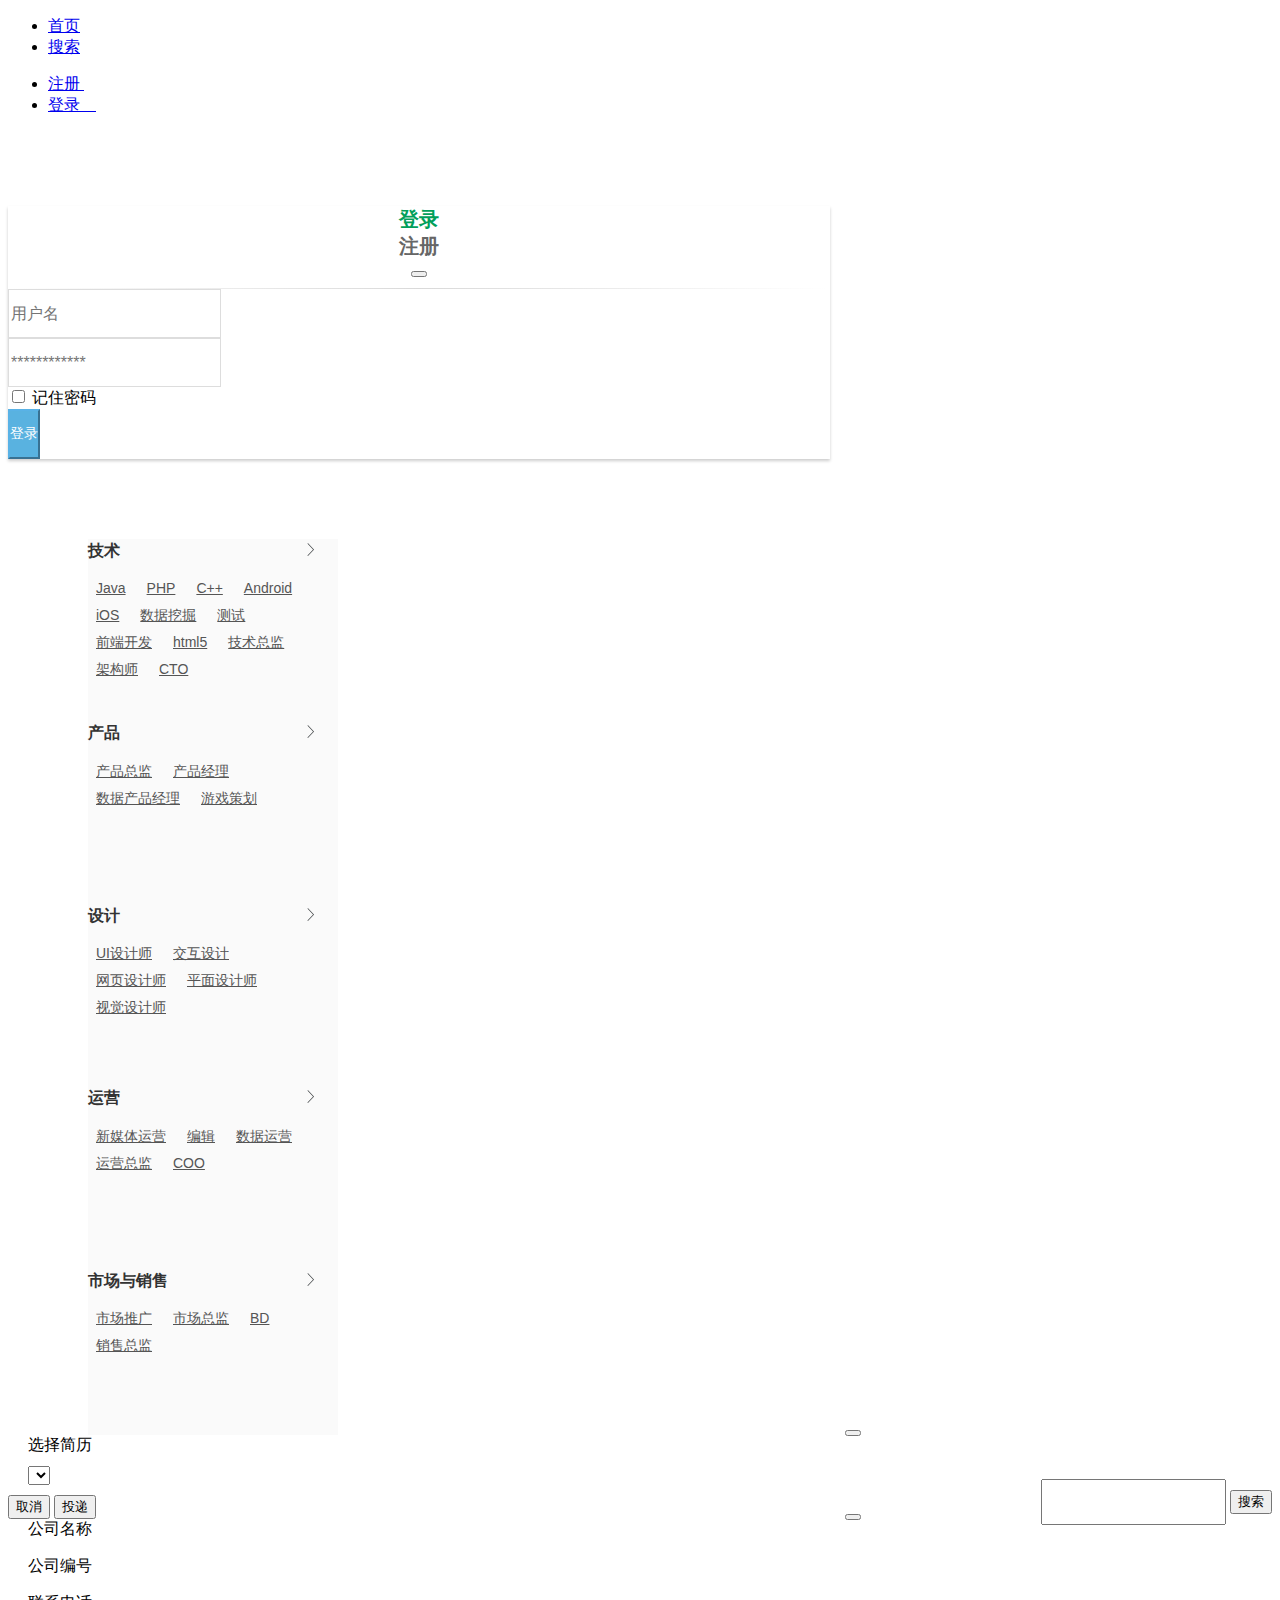
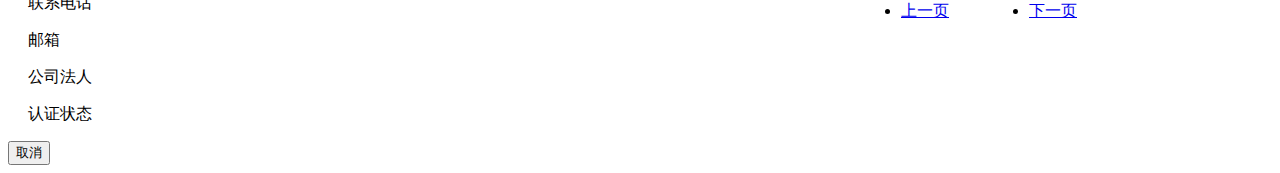
<file: src/main/webapp/index.html>
<!DOCTYPE html>
<html>
<head>
	<meta charset="utf-8">
	<title>主页</title>
	<link href="http://cdn.static.runoob.com/libs/bootstrap/3.3.7/css/bootstrap.min.css" rel="stylesheet">
	<link href="001pages/index.css" rel="stylesheet">
	<link href="index.css" rel="stylesheet">
	<link rel="stylesheet" type="text/css" href="login.css">
	
</head>
<body>

	<div id="header">
		<nav class="navbar navbar-default navbar-fixed-top" role="navigation">

			<ul  class="nav nav-pills navbar-left" role="tablist" >
	 			<li role="presentation"><a href="index.html" >首页</a></li>
	 			<li role="presentation"><a href="001pages/search/search.html">搜索</a></li>

			</ul>


			<ul class="nav nav-pills navbar-right" role="tablist" id="menu_right">

  				<li role="presentation"><a  id = "register" href="#">注册&nbsp;<span class="glyphicon glyphicon-user"></span></a></li>

  				<li role="presentation"><a id="login" href="#">登录&nbsp;<span class="glyphicon glyphicon-log-in">&nbsp;&nbsp;&nbsp;</span></a></li>
  				
			</ul>	


		</nav>
		


	</div><!--  头部导航栏结束-->
	
	
	<!-- 登录注册页面展示 -->
	
<div class="logincnt modal" aria-hidden='true'>

	<div class="login center-block" >
    	<div class="modal-body">
			<div class="col-md-6 col-md-offset-3">
				<div class="panel panel-login">
					<div class="panel-heading">
						<div class="row">
							<div class="col-xs-5">
								<a href="#" class="active" id="login-form-link" style="font-size: 20px">登录</a>
							</div>
							<div class="col-xs-5">
								<a href="#" id="register-form-link" style="font-size: 20px" >注册</a>
							</div>
							<div class="col-xs-2">
								<button type="button" class="close" data-dismiss="modal"
								 	aria-hidden="true"><span class="glyphicon glyphicon-remove"></span>
         			            </button>
							</div>							

						</div>
						<hr>
					</div>
					<div class="panel-body">
						<div class="row">
							<div class="col-lg-12">
								<form id="login-form"  method="post" role="form" style="display: block;">
									<div class="form-group">
										<input type="text" name="username" id="username" tabindex="1" class="form-control" placeholder="用户名" value="">
									</div>
									<div class="form-group">
										<input type="password" name="password" id="password" tabindex="2" class="form-control" placeholder="************">
									</div>
<!-- 									<div class="form-group">
										<label class="col-sm-6" style="text-align: center;"><input type="radio" name="identity" value="personal" checked="">个人</label>
										<label class="col-sm-6" style="text-align: center;"><input type="radio" name="identity" value="company">企业</label>
										
									</div> -->
									<div class="form-group text-center">
										<input type="checkbox" tabindex="3" class="" name="remember" id="remember">
										<label for="remember">记住密码</label>
									</div>
									<div class="form-group">
										<div class="row">
											<div class="col-sm-6 col-sm-offset-3">
												<input type="submit" name="login-submit" id="login-submit" tabindex="4" class="form-control btn btn-login" value="登录">
											</div>
										</div>
									</div>

								</form>
								<form id="register-form" method="post" role="form" style="display: none;">
									<div class="form-group">
										<input type="text" name="username" id="usernameR" tabindex="1" class="form-control" placeholder="用户名" value="">
									</div>
									<div class="form-group">
										<input type="email" name="email" id="email" tabindex="1" class="form-control" placeholder="邮箱地址" value="">
									</div>
									<div class="form-group">
										<input type="password" name="password" id="passwordR" tabindex="2" class="form-control" placeholder="密码">
									</div>
									<div class="form-group">
										<input type="password" name="confirm-password" id="confirm-password" tabindex="2" class="form-control" placeholder="确认密码">
									</div>
									<div class="form-group">
										<label class="col-sm-6" style="text-align: center;"><input type="radio" name="memberType" value="1" checked="">个人</label>
										<label class="col-sm-6" style="text-align: center;"><input type="radio" name="memberType" value="2">企业</label>
										
									</div>
									<div class="form-group">
										<div class="row">
											<div class="col-sm-6 col-sm-offset-3">
												<input type="submit" name="register-submit" id="register-submit" tabindex="4" class="form-control btn btn-register" value="注册">
											</div>
										</div>
									</div>
								</form>
							</div>
						</div>
					</div>
				</div>
			</div>
		</div>
	</div>

</div>
	<!-- 登录注册页面结束 -->
<!-- 内容-->
<div id="container">
	<div id="container_1">
<div id="container_1">
		<div class="sidebar col-md-3" id="searchLabel">
			<div class="menu_box">


				<h3>技术
				<span></span>
				</h3>

				<a href="001pages/search/search.html?searchText=Java">Java</a>
				<a href="001pages/search/search.html?searchText=PHP">PHP</a>
				<a href="">C++</a>
				<a href="">Android</a>
				<a href="">iOS</a>
				<a href="">数据挖掘</a>
				<a href="">测试</a>
				<a href="">前端开发</a>
				<a href="">html5</a>
				<a href="">技术总监</a>
				<a href="">架构师</a>
				<a href="">CTO</a>


			</div>


			<!-- 技术栏结束-->

			<!-- 产品栏开始-->
			<div class="menu_box">
				<h3>产品
				<span></span>
				</h3>

				<a href="">产品总监</a>
				<a href="">产品经理</a>
				<a href="">数据产品经理</a>
				<a href="">游戏策划</a>


				



			</div>
 		<!-- 设计栏开始-->
 			<div class="menu_box">
 				
				<h3>设计
				<span></span>
				</h3>

				<a href="">UI设计师</a>
				<a href="">交互设计</a>
				<a href="">网页设计师</a>
				<a href="">平面设计师</a>
				<a href="">视觉设计师</a>

 			</div>
		<!-- 运营-->
 			<div class="menu_box">
 				
				<h3>运营
				<span></span>
				</h3>

				<a href="">新媒体运营</a>
				<a href="">编辑</a>
				<a href="">数据运营</a>
				<a href="">运营总监</a>
				<a href="">COO</a>

 			</div>
 		<!-- 市场与销售-->
 			<div class="menu_box">
 				
				<h3>市场与销售
				<span></span>
				</h3>

				<a href="">市场推广</a>
				<a href="">市场总监</a>
				<a href="">BD</a>
				<a href="">销售总监</a>

 			</div>

			






		</div>




		
	</div>


	</div>
	<div id="side_content"	 style="float: right;" class="col-md-9 col-sm-9" >
		
		<div class="col-md-10 col-sm-10" style="margin-left: 180px;margin-top: 40px">
			
			<input type="text" name="search" class="col-md-6 col-sm-6" style="margin-top: 4px;height: 40px;">
			<button class="btn btn-success btn-lg col-md-2 col-sm-2 col-md-offset-1 col-sm-offset-1" id="indexSearchButton">搜索</button>
				
		</div>
		<!--搜索内容 -->
	<div class="col-md-10 col-sm-10 col-md-offset-2 col-sm-offset-2" id="resultList" style="margin-top: 60px">
		
<!-- 		<table id="mainDT" class="table table-striped table-bordered" style="margin-top: 50px">
	<thead> 
		<tr> 
			<th width="8%"></th> 
			<th width="12%">招聘职位</th> 
			<th width="20%">企业名称</th> 
			<th width="70%">招聘信息</th> 
		</tr> 
	</thead> 
    			<tbody></tbody> 
 
   	
</table>  -->




	</div>
	<!--分页 -->
	<div class="item_con_pager col-md-10 col-sm-10" style="text-align: center;">
		<div class="col-md-9 col-sm-9 col-md-offset-2 col-sm-offset-2" >
			
			<ul class="pager" style="float: left;" >
				<li  class="pager" id="pagePre"><a href="#" onclick="loadPage(-1)" >上一页</a></li>
			</ul>
			<ul class="pagination" id="pagerItem" style="float: left;">

				

				
				
			</ul>	
			<ul class="pager" style="float: left;" >
				<li  class="pager" id="pageNext"><a href="#"  onclick="loadPage(-2)">下一页</a></li>
			</ul>		
		</div>

		






	</div>
	<!-- 分页结束-->
	<!--搜索内容结束-->
		
	</div>	

</div>

<!-- 模板-->
<div class="modal fade bs-example-modal-sm" id="templateModal"
		tabindex="-1" role="dialog" aria-labelledby="templateModalLabel"
		aria-hidden="true">
		<div class="modal-dialog modal-sm">
			<div class="modal-content" id="myModal">
					<div class="modal-header">
						<label class="modal-title" id="templateModalLabel"></label>
						<button type="button" title='关闭' class="btn btn-danger btn-xs" onclick="$.closeDefaultModel($(this).parents())" style="float:right;margin-top: -5px;">
							<span class="glyphicon glyphicon-remove" aria-hidden="true"></span>
						</button>
					</div>
					<div class="modal-body">
						<div class="row" style="padding:0 20px;>
							<label class="control-label">选择简历</label>
						</div>
						<div class="row" style="padding:10px 20px;">
							<select class="form-control" id="applicantList"></select>
							
						</div>

					</div>
					<div class="modal-footer">
						<button type="button" class="btn btn-primary"
							onclick="$.closeDefaultModel($(this).parents())">
							<span class="glyphicon glyphicon-remove" aria-hidden="true"></span>
							取消
						</button>
						<button onclick="$.saveMsg()" class="btn btn-success">
							<span class="glyphicon glyphicon-ok" aria-hidden="true"></span>
							投递
						</button>
					</div>
			</div>
		</div>
	</div>

<!-- 公司信息模板-->
<div class="modal fade bs-example-modal-sm" id="companyModal"
		tabindex="-1" role="dialog" aria-labelledby="companyModalLabel"
		aria-hidden="true">
		<div class="modal-dialog modal-sm">
			<div class="modal-content" id="myCompanyModal">
					<div class="modal-header">
						<label class="modal-title" id="companyModalLabel"></label>
						<button type="button" title='关闭' class="btn btn-danger btn-xs" onclick="$.closeDefaultModel($(this).parents())" style="float:right;margin-top: -5px;">
							<span class="glyphicon glyphicon-remove" aria-hidden="true"></span>
						</button>
					</div>
					<div class="modal-body">
						<div class="row" style="padding:0 20px;">
							
						</div>

						<div class="row" style="padding:0 20px;">
							<div class="col-md-6 col-sm-6">
								<label class='control-label' >公司名称</label>

								<p class='control-label' id="showCompanyName"></p>
							</div>
							<div class="col-md-6 col-sm-6">
								<label class='control-label' >公司编号</label>
								<p class='control-label' id="showCompanyCode"></p>
							</div>

							
						</div>
						<div class="row" style="padding:0 20px;">
							<div class="col-md-6 col-sm-6">
								<label class='control-label' >联系电话</label>
								<p class='control-label' id="showCompanyPhone"></p>
							</div>						
							<div class="col-md-6 col-sm-6">
								<label class='control-label' >邮箱</label>
								<p class='control-label' id="showCompanyEmail"></p>
							</div>	

							
						</div>
						<div class="row" style="padding:0 20px;">
							<div class="col-md-6 col-sm-6">
								<label class='control-label' >公司法人</label>

								<p class='control-label' id="showCompanyAdmin"></p>
							</div>							
							<div class="col-md-6 col-sm-6">
								<label class='control-label' >认证状态</label>
								<p class='control-label' id="showCompanyStatus"></p>
							</div>	

							
						</div>

					</div>
					<div class="modal-footer">
						<button type="button" class="btn btn-primary"
							onclick="$.closeDefaultModel($(this).parents())">
							<span class="glyphicon glyphicon-remove" aria-hidden="true"></span>
							取消
						</button>

					</div>
			</div>
		</div>
	</div>






<!-- jQuery文件。务必在bootstrap.min.js 之前引入 -->
<script src="http://cdn.static.runoob.com/libs/jquery/2.1.1/jquery.min.js"></script>

<!-- 最新的 Bootstrap 核心 JavaScript 文件 -->
<script src="http://cdn.static.runoob.com/libs/bootstrap/3.3.7/js/bootstrap.min.js"></script>
<script type="text/javascript" src="login.js"></script>
<script src="index.js"></script>

<!-- 引入表单验证插件-->

<script src="front-plugin/bootstrapValidator-0.5.3/bootstrapValidator.min.js"></script>
<script src="front-plugin/bootbox-4.4.0/bootbox.min.js"></script>
</body>
</html>
</file>
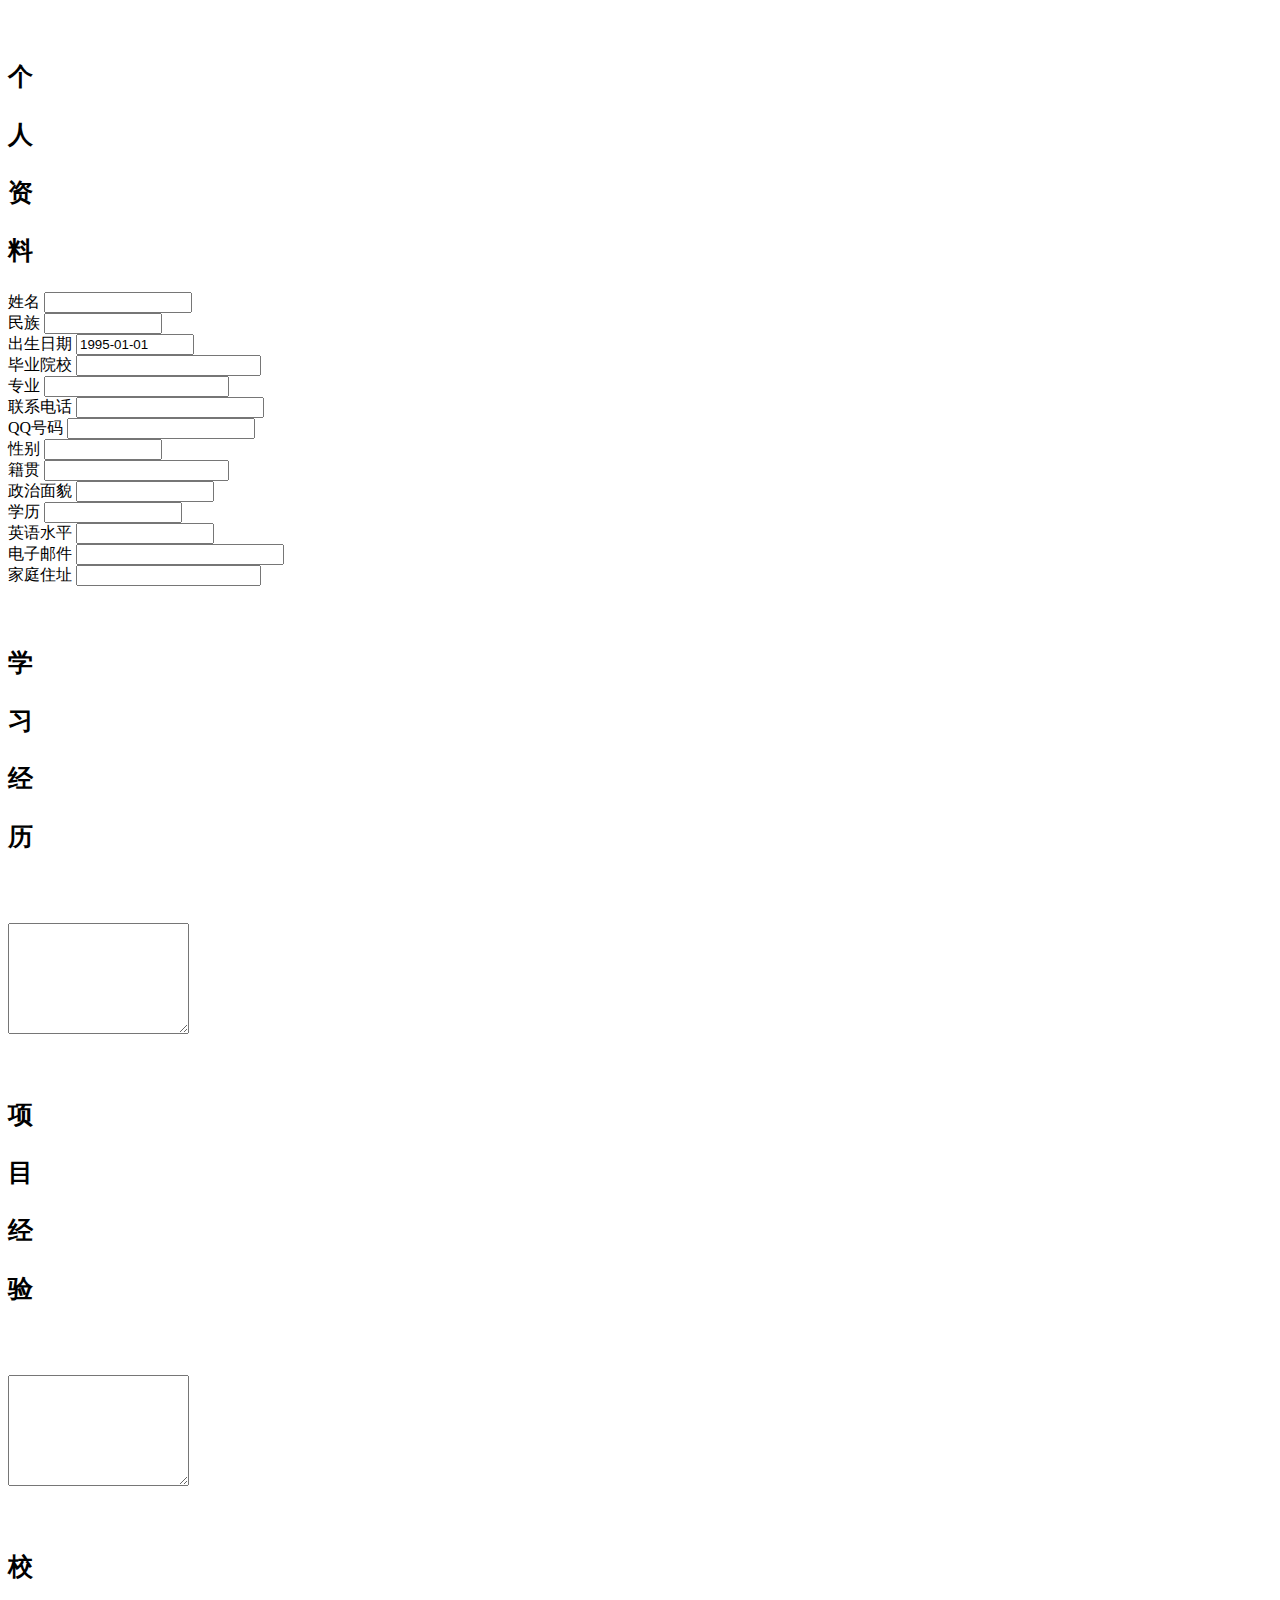
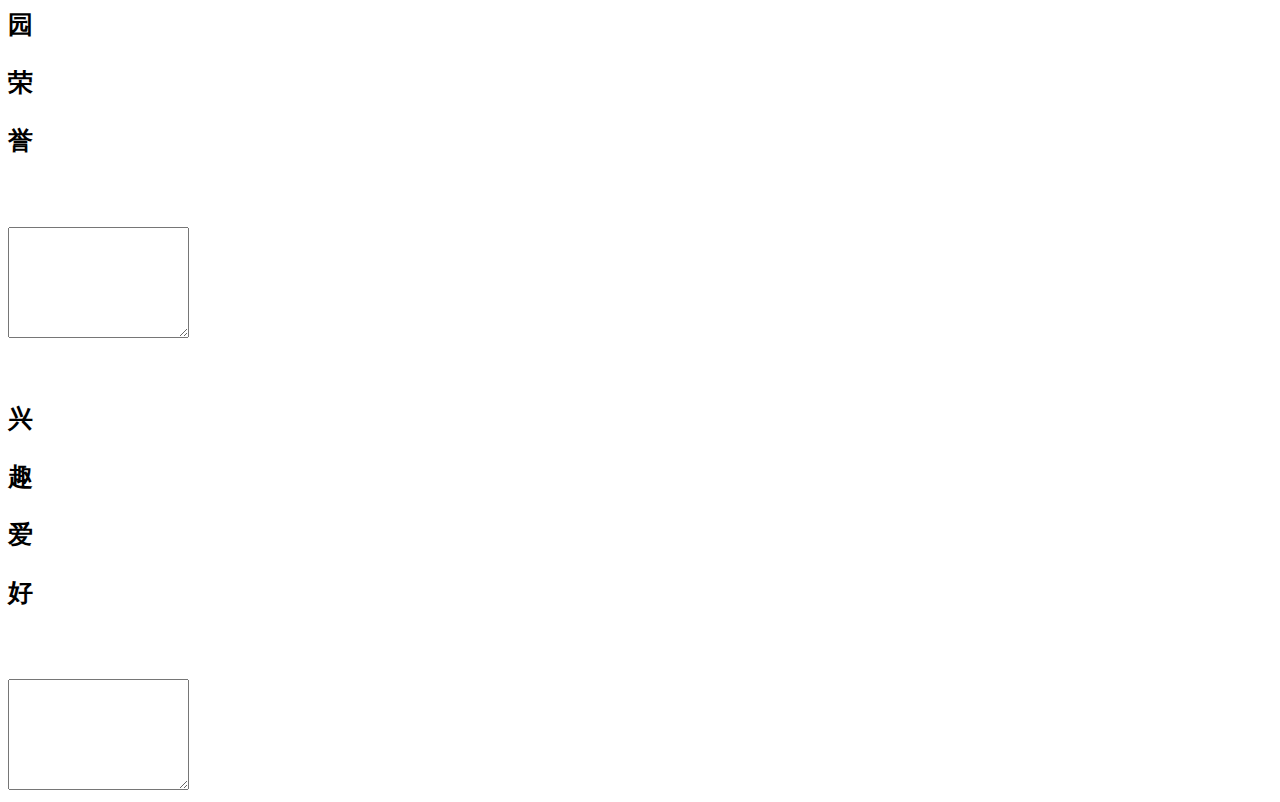
<file: src/main/webapp/001pages/manage/applicant.html>
<!DOCTYPE html>
<html>
<head>
	<meta charset="utf-8">
	<title>简历</title>
	<link href="http://cdn.static.runoob.com/libs/bootstrap/3.3.7/css/bootstrap.min.css" rel="stylesheet">
	<link href="manage.css" rel="stylesheet">
	<link rel="stylesheet" type="text/css" href="manage.css">
	<link rel="stylesheet" type="text/css" href="../../front-plugin/datetimepicker/bootstrap-datetimepicker.min.css">

</head>
<body>
	<div class="sideTitle" id="applicant">
<!-- 		<div id="side_tools" >
	<div id="select_tool" class="col-md-4">
		<select id="applicantSelect" class="form-control" name="applicantName">
			
		</select>				
	</div>
	<div id="add_tool" class="col-md-4">
		<button type="button" class="btn btn-info" id="addApplicant">添加简历</button>
	</div>
	<div id="save_tool" class="col-md-4">
		<button type="button" class="btn btn-success">保存简历</button>
	</div>


</div> -->

		<div id="applicant_content" class="col-md-12">
		<form>
			<div class="col-md-2 side_label" >
			
		
				<p><b>个</b></p>
				<p><b>人</b></p>
				<p><b>资</b></p>
				<p><b>料</b></p>
							

				
			</div>
			<div class="col-md-10">
				<div id="col-1" class="col-md-6">
					<div class="form-group col-md-7">
						<label>姓名</label>
						<input type="text" name="name" class="form-control" style="width: 140px">
					</div>

					<div class="form-group col-md-7">
						<label>民族</label>
						<input class="form-control" name="applicantNation" style="width: 110px">
						
					</div>

					<div class="form-group col-md-7">
						<label>出生日期</label>
			    			<input  type="text" size="16" value="1995-01-01" style="width: 110px" id="userBirthday" class="form-control">
			    			<!-- <span class="add-on"><i class="icon-th"></i></span> -->
						
					</div>	

					<div class="form-group col-md-7">
						<label>毕业院校</label>
						<input type="text" name="applicantSchool" class="form-control">
					</div>	

					<div class="form-group col-md-7">
						<label>专业</label>
						<input type="text" name="applicantMajor" class="form-control">
					</div>						
					<div class="form-group col-md-7">
						<label>联系电话</label>
						<input type="text" name="applicantPhone" class="form-control" style="width: 180px">
					</div>	
					<div class="form-group col-md-7">
						<label>QQ号码</label>
						<input type="text" name="applicantQQ" class="form-control" style="width: 180px">
					</div>					




				</div>


				<div id="col-2" class="col-md-6">
	
					<div class="form-group col-md-12">
					<label >性别</label>
					<input type="text" name="applicantSex" class="form-control" style="width: 110px">
	
					</div>

					<div class="form-group col-md-7" 	>
						<label>籍贯</label>
						<input type="text" name="homePlace" class="form-control">
					</div>

			
					<div class="form-group col-md-7">
						<label>政治面貌</label>

						<input class="form-control" name="applicantPolitics" style="width: 130px">

						
					</div>	
					
			
					<div class="form-group col-md-7 ">
						<label>学历</label>
						<input class="form-control" name="applicantEducation" style="width: 130px">
						
					</div>			
			
					<div class="form-group col-md-7">
						<label>英语水平</label>
						<input type="text" name="applicantEnglish" class="form-control" style="width: 130px">
					</div>	

					<div class="form-group col-md-7">
						<label>电子邮件</label>
						<input type="email" name="applicantEmail" class="form-control"  style="width: 200px">
					</div>


					<div class="form-group col-md-12">
						<label>家庭住址</label>
						<input type="text" name="applicantAddress" class="form-control">
					</div>							


				</div>
	

			</div>

			<div class="form-group col-md-12">
				<div class="col-md-2 side_label">
				
			
					<p><b>学</b></p>
					<p><b>习</b></p>
					<p><b>经</b></p>
					<p><b>历</b></p>
					
					
				</div>
				<div class="col-md-8" style="margin-top: 70px">
					<textarea name="applicantStudy" class="form-control" maxlength="512" rows="7" wrap="soft"></textarea>
					
				</div>
				
			</div>

			<div class="form-group col-md-12">
				<div class="col-md-2 side_label">
				
			
					<p><b>项</b></p>
					<p><b>目</b></p>
					<p><b>经</b></p>
					<p><b>验</b></p>
					
					
				</div>
				<div class="col-md-8" style="margin-top: 70px">
					<textarea name="applicantProject" class="form-control" maxlength="512" rows="7" wrap="soft" ></textarea>
					
				</div>
				
			</div>
			<div class="form-group col-md-12">
				<div class="col-md-2 side_label">
				
			
					<p><b>校</b></p>
					<p><b>园</b></p>
					<p><b>荣</b></p>
					<p><b>誉</b></p>
					
					
				</div>
				<div class="col-md-8" style="margin-top: 70px">
					<textarea name="applicantHonor" class="form-control" maxlength="512" rows="7" wrap="soft" ></textarea>
					
				</div>
				
			</div>
			<div class="form-group col-md-12">
				<div class="col-md-2 side_label">
				
			
					<p><b>兴</b></p>
					<p><b>趣</b></p>
					<p><b>爱</b></p>
					<p><b>好</b></p>
					
					
				</div>
				<div class="col-md-8" style="margin-top: 70px">
					<textarea name="applicantHobby" class="form-control" maxlength="512" rows="7" wrap="soft" ></textarea>
					
				</div>
				
			</div>



		</form>

			
		</div>

		

	</div>

<script src="http://cdn.static.runoob.com/libs/jquery/2.1.1/jquery.min.js"></script>
<script src="../../front-plugin/bootbox-4.4.0/bootbox.min.js"></script>
<script src="../../front-plugin/bootstrapValidator-0.5.3/bootstrapValidator.min.js"></script>
<script src="http://cdn.static.runoob.com/libs/bootstrap/3.3.7/js/bootstrap.min.js"></script>
<script src="../../front-plugin/datetimepicker/bootstrap-datetimepicker.min.js"></script>
<script src="../../front-plugin/datetimepicker/bootstrap-datetimepicker.fr.js"></script>
<script src="showApplicant.js"></script>
</body>
</html>
</file>
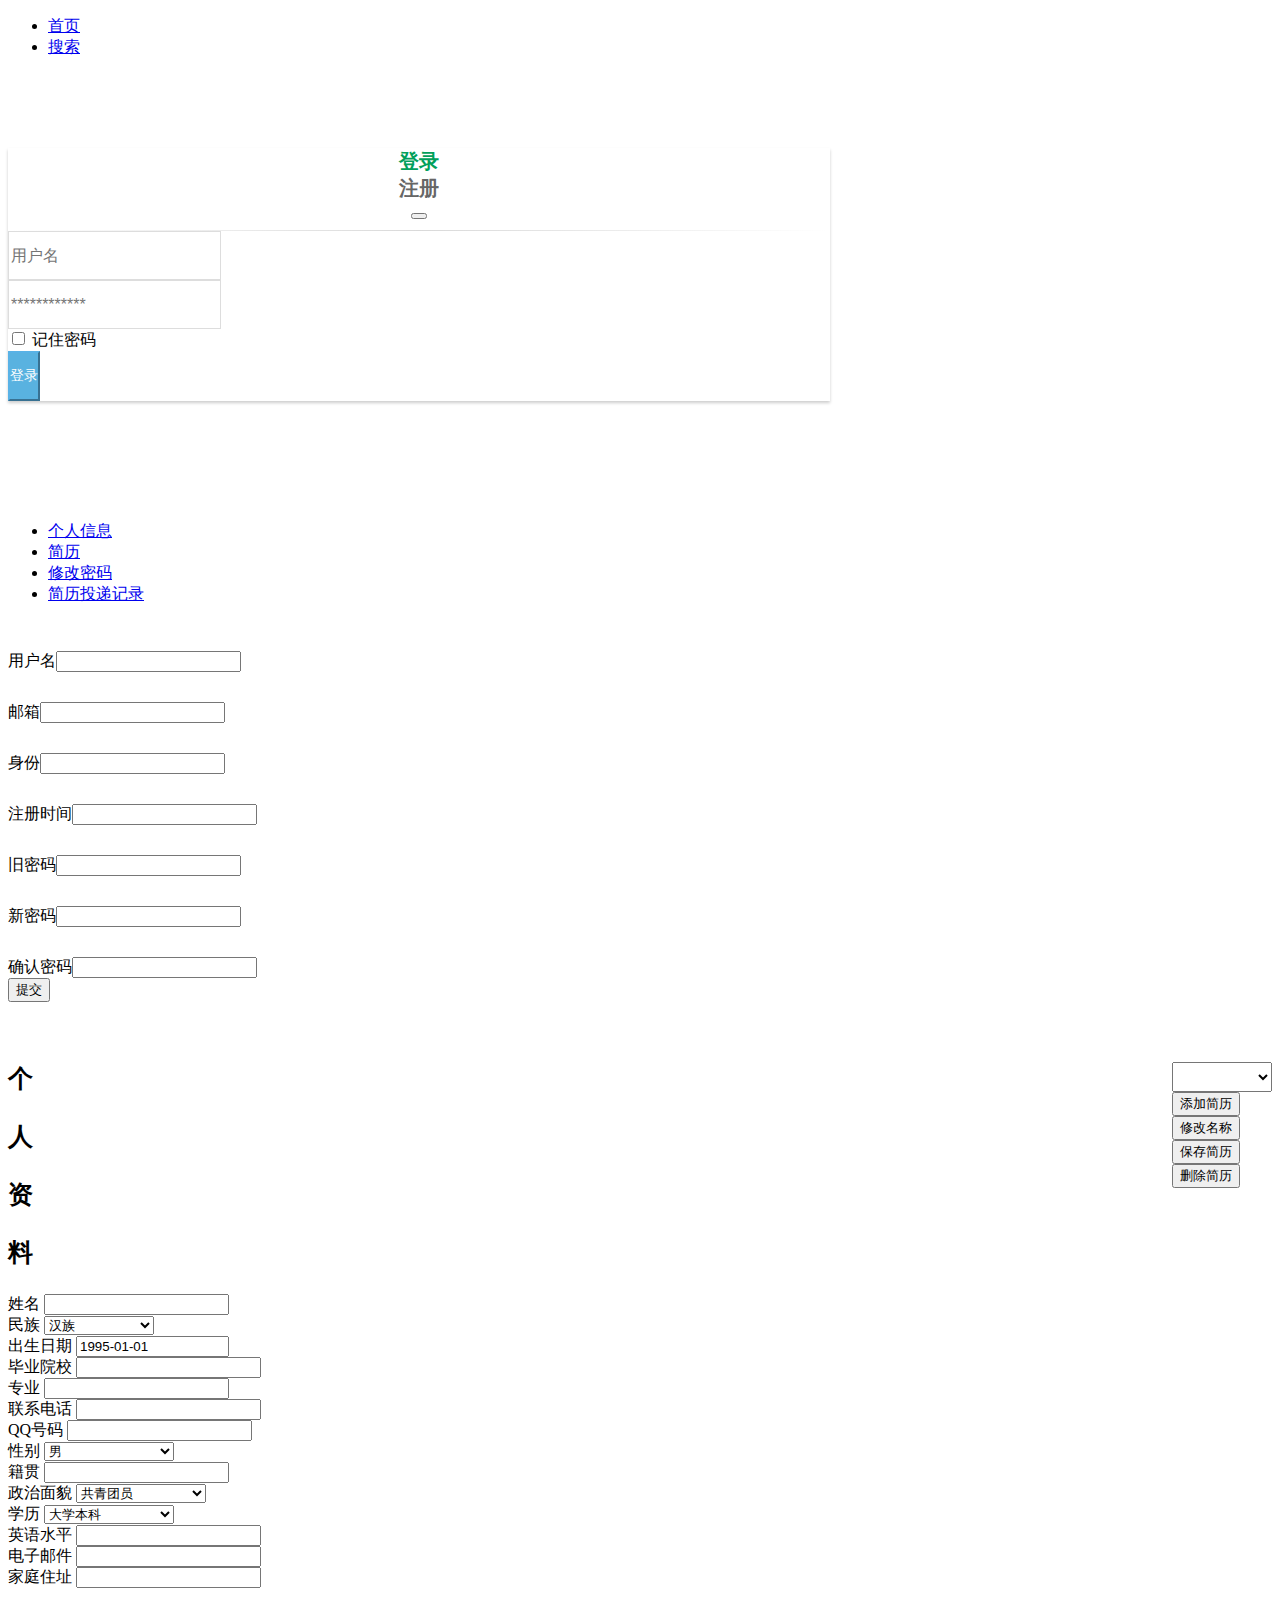
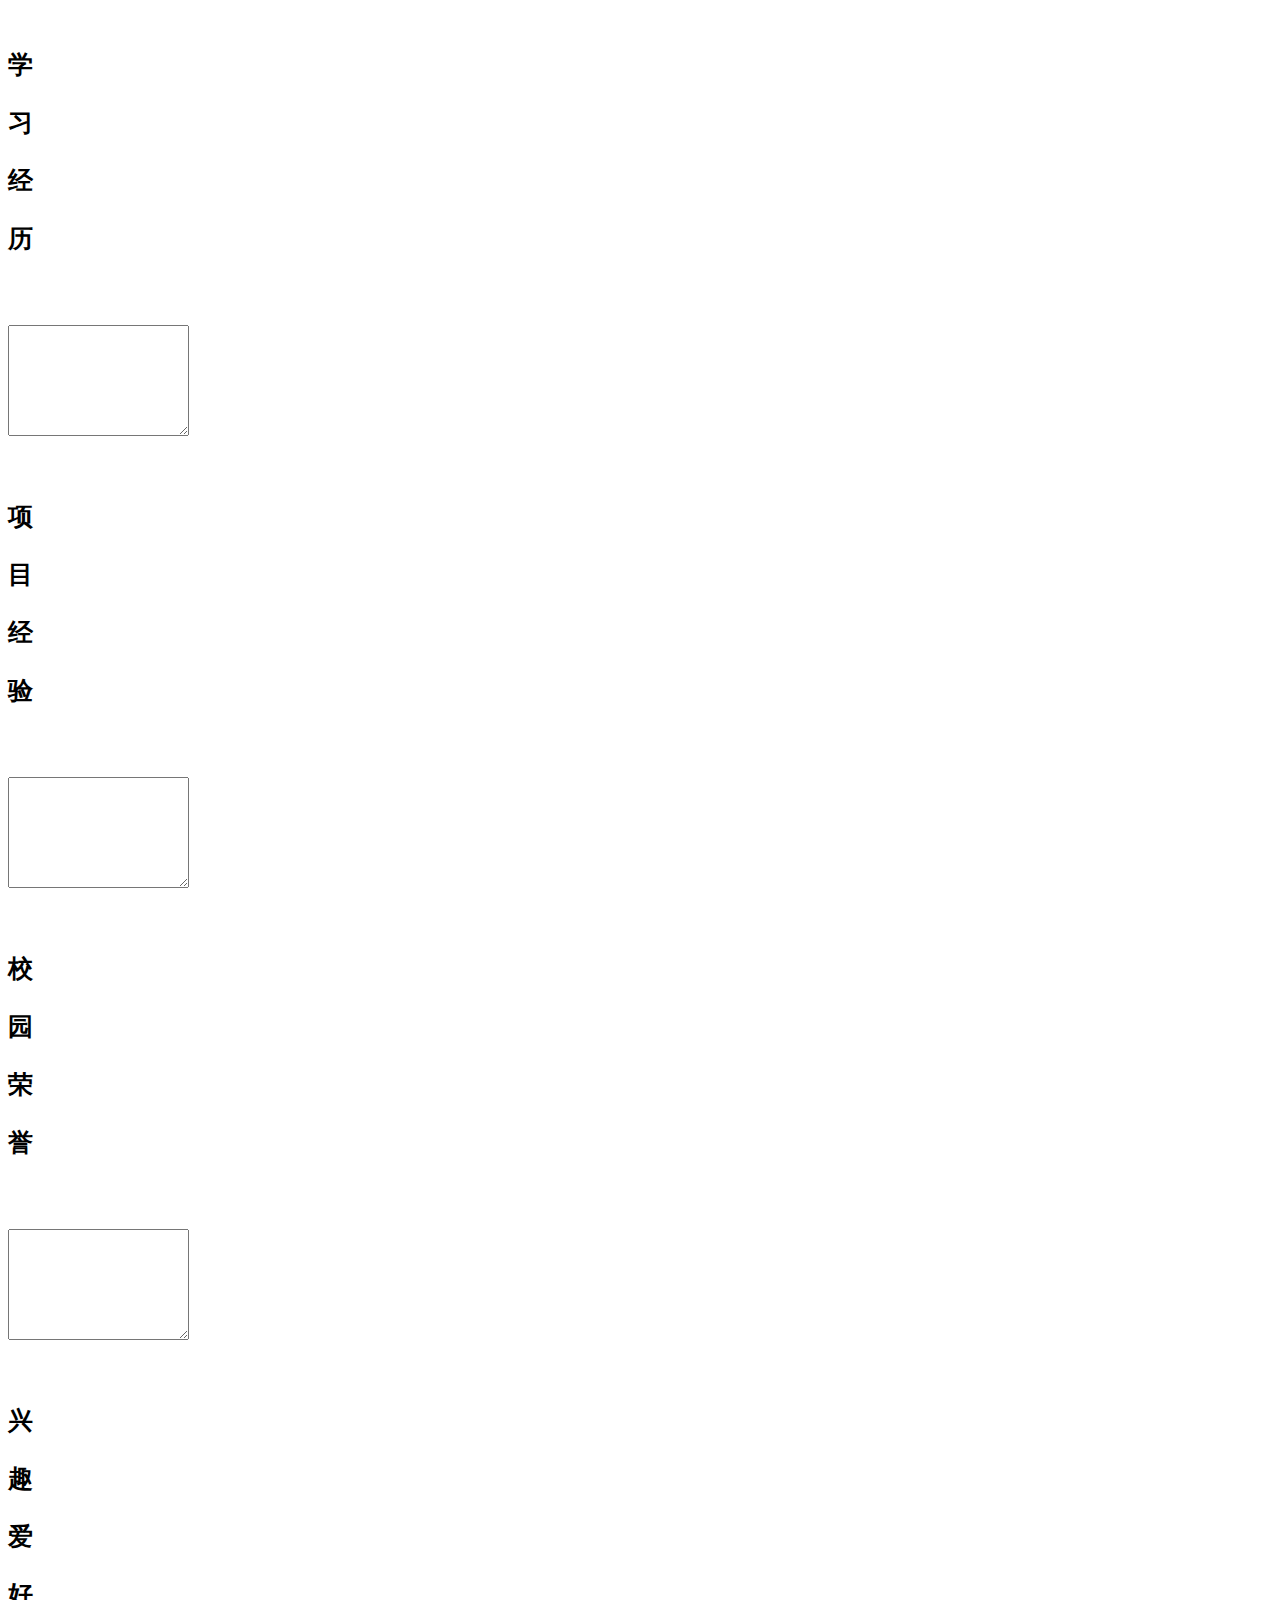
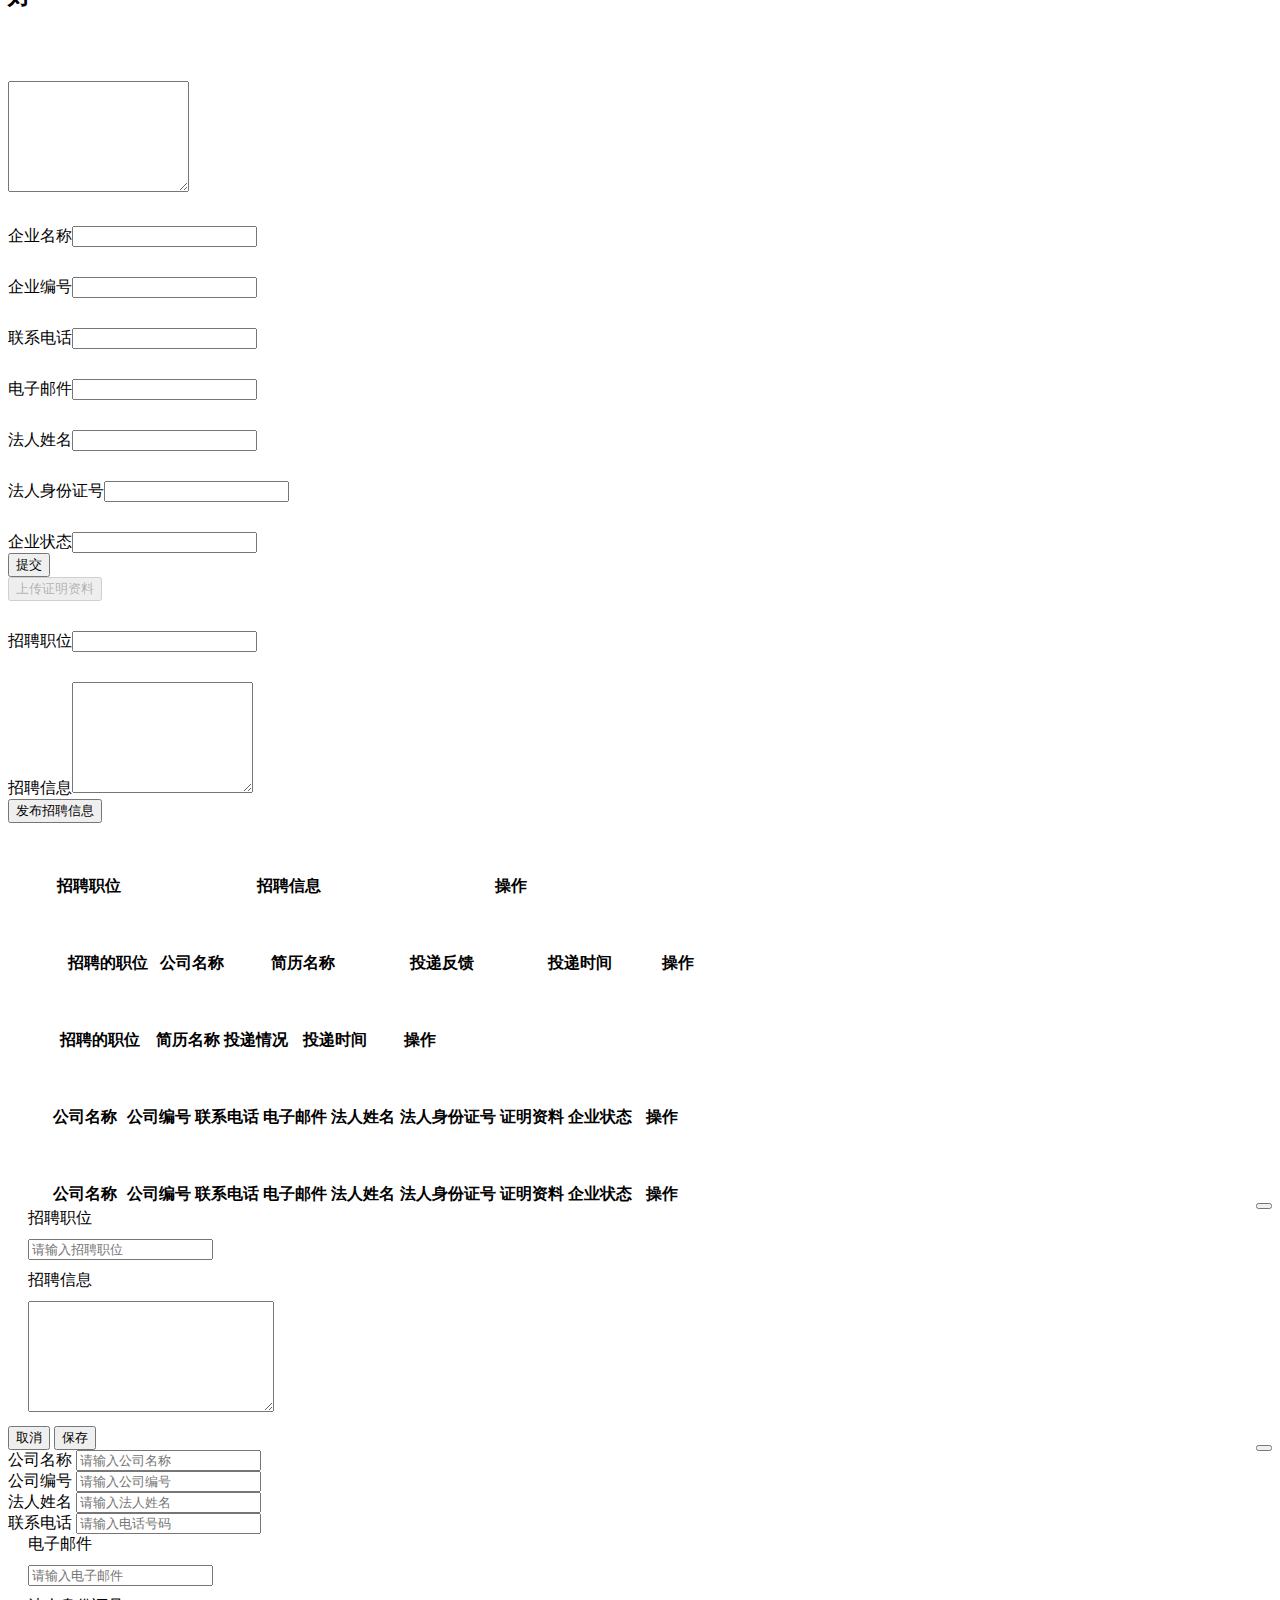
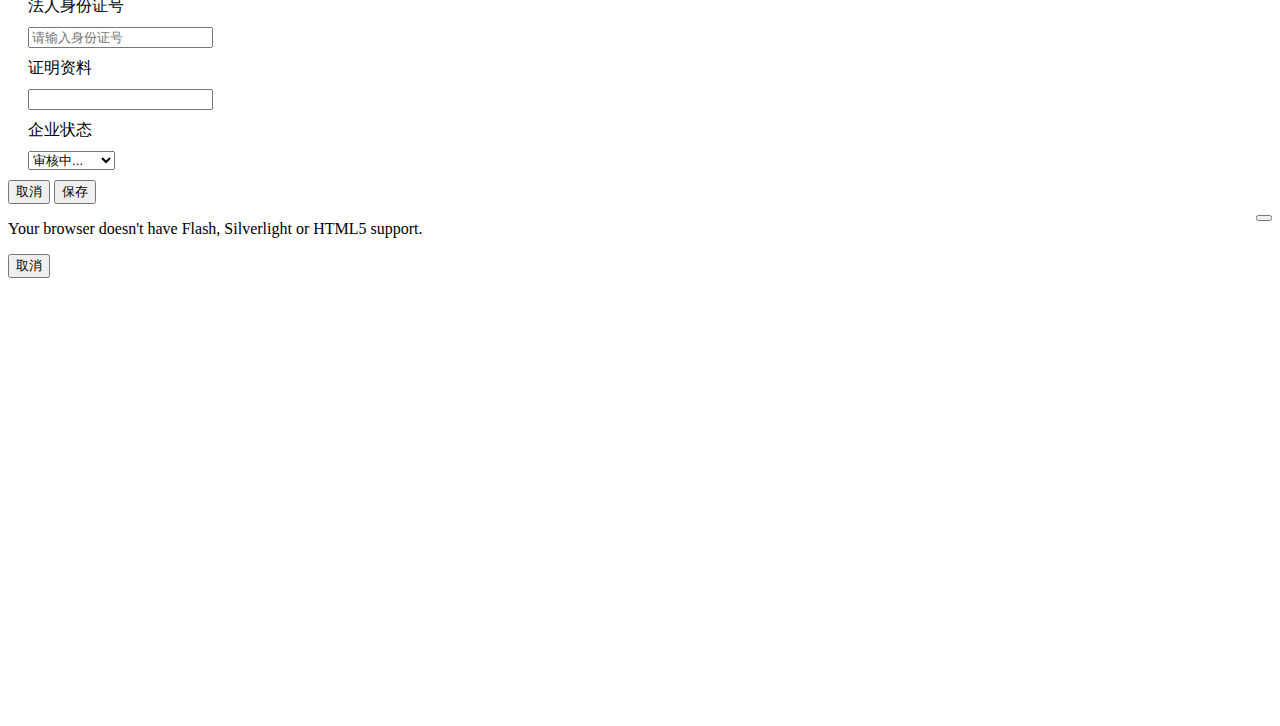
<file: src/main/webapp/001pages/manage/manage.html>
<!DOCTYPE html>
<html>
<head>
	<meta charset="utf-8">
	<title>后台管理</title>
	<link href="http://cdn.static.runoob.com/libs/bootstrap/3.3.7/css/bootstrap.min.css" rel="stylesheet">
	<link href="manage.css" rel="stylesheet">
	
	<link rel="stylesheet" type="text/css" href="../../login.css">
	<link rel="stylesheet" type="text/css" href="../../front-plugin/datetimepicker/bootstrap-datetimepicker.min.css">

	<link rel="stylesheet" type="text/css" href="../../front-plugin/DataTables-1.10.12/dataTables.bootstrap.min.css">
	<link rel="stylesheet" type="text/css" href="../../front-plugin/plupload-2.2.1/jquery.plupload.queue.css">

</head>
<body>
	<div id="header">
		<nav class="navbar navbar-default navbar-fixed-top"  role="navigation">

			<ul  class="nav nav-pills navbar-left" role="tablist" >
	 			<li role="presentation"><a href="../../index.html">首页</a></li>
	 			<li role="presentation"><a href="../search/search.html">搜索</a></li>

			</ul>


			<ul class="nav nav-pills navbar-right" role="tablist" id="menu_right">


  				
			</ul>	


		</nav>
		


	</div><!--  头部导航栏结束-->
	
	
	<!-- 登录注册页面展示 -->
	
<div class="logincnt modal" aria-hidden='true'>

	<div class="login center-block" >
    	<div class="modal-body">
			<div class="col-md-6 col-md-offset-3">
				<div class="panel panel-login">
					<div class="panel-heading">
						<div class="row">
							<div class="col-xs-5">
								<a href="#" class="active" id="login-form-link"  style="font-size: 20px">登录</a>
							</div>
							<div class="col-xs-5">
								<a href="#" id="register-form-link" style="font-size: 20px">注册</a>
							</div>
							<div class="col-xs-2">
								<button type="button" class="close" data-dismiss="modal"
								 	aria-hidden="true"><span class="glyphicon glyphicon-remove"></span>
         			            </button>
							</div>							

						</div>
						<hr>
					</div>
					<div class="panel-body">
						<div class="row">
							<div class="col-lg-12">
								<form id="login-form"  method="post" role="form" style="display: block;">
									<div class="form-group">
										<input type="text" name="username" id="username" tabindex="1" class="form-control" placeholder="用户名" value="">
									</div>
									<div class="form-group">
										<input type="password" name="password" id="password" tabindex="2" class="form-control" placeholder="************">
									</div>
<!-- 									<div class="form-group">
										<label class="col-sm-6" style="text-align: center;"><input type="radio" name="identity" value="personal" checked="">个人</label>
										<label class="col-sm-6" style="text-align: center;"><input type="radio" name="identity" value="company">企业</label>
										
									</div> -->
									<div class="form-group text-center">
										<input type="checkbox" tabindex="3" class="" name="remember" id="remember">
										<label for="remember">记住密码</label>
									</div>
									<div class="form-group">
										<div class="row">
											<div class="col-sm-6 col-sm-offset-3">
												<input type="submit" name="login-submit" id="login-submit" tabindex="4" class="form-control btn btn-login" value="登录">
											</div>
										</div>
									</div>

								</form>
								<form id="register-form" action="/register" method="post" role="form" style="display: none;">
									<div class="form-group">
										<input type="text" name="username" id="username" tabindex="1" class="form-control" placeholder="用户名" value="">
									</div>
									<div class="form-group">
										<input type="email" name="email" id="email" tabindex="1" class="form-control" placeholder="邮箱地址" value="">
									</div>
									<div class="form-group">
										<input type="password" name="password" id="password" tabindex="2" class="form-control" placeholder="密码">
									</div>
									<div class="form-group">
										<input type="password" name="confirm-password" id="confirm-password" tabindex="2" class="form-control" placeholder="确认密码">
									</div>
									<div class="form-group">
										<label class="col-sm-6" style="text-align: center;"><input type="radio" name="identity" value="personal" checked="">个人</label>
										<label class="col-sm-6" style="text-align: center;"><input type="radio" name="identity" value="company">企业</label>
										
									</div>
									<div class="form-group">
										<div class="row">
											<div class="col-sm-6 col-sm-offset-3">
												<input type="submit" name="register-submit" id="register-submit" tabindex="4" class="form-control btn btn-register" value="注册">
											</div>
										</div>
									</div>
								</form>
							</div>
						</div>
					</div>
				</div>
			</div>
		</div>
	</div>

</div>
	<!-- 登录注册页面结束 -->

	<div id="manage" class="container">
		<div class="sidebar" id="sidebar">
			<ul class="nav nav-pills nav-stacked col-md-2 col-sm-2" id="side_list">
				<li class="active"><a href="#" id="index">个人信息</a></li>
				<li><a href="#" id="jianli">简历</a></li>
				<li><a href="#" id="changepwd">修改密码</a></li>
				<li><a href="#" id="jianliRecord">简历投递记录</a></li>
				<!-- <li><a href="#" id="company">公司信息</a></li> -->
			
			</ul>	
			
		</div>

		

		<div class="col-md-10 col-sm-10 " id="usercontent" >
		<!--       kkkkkkkkkkkkkkkkkkkkkkkkkkkkkkkkkkkkkkkk                          -->
			<div id="userMSG" class="sideTitle">
				<form>
							
					<div class="container">
						<div class="row user-input">
							<div class="form-group col-md-3 col-sm-3"><label>用户名</label><input type="text" name="nameMsg" class="form-control" readonly></div>
						</div>
						<div class="row user-input">
							<div class="form-group col-md-3 col-sm-3"><label>邮箱</label><input type="emil" name="emailMsg" class="form-control" readonly></div>
						</div>

						<div class="row user-input">
							<div class="form-group col-md-3 col-sm-3"><label>身份</label><input type="text" name="memberTypeMsg" class="form-control" readonly></div>
						</div>
						<div class="row user-input">
							<div class="form-group col-md-3 col-sm-3"><label>注册时间</label><input type="text" name="registerTimeMsg" class="form-control" readonly></div>
						</div>

					</div>



					
				
					
				</form>				

			</div>

						

			<div id="changePWD" class="sideTitle" aria-hidden='true'>
				<form id="changePWD_form" method="post">
					<div class="container-fluid">
 						<div class="row user-input">
							<div class="form-group col-md-3 col-sm-3"><label>旧密码</label><input type="password" name="oldpwd" id="oldPwd" class="form-control" ></div>
						</div> 
						<div class="row user-input">
							<div class="form-group col-md-3 col-sm-3"><label>新密码</label><input type="password" name="newpwd" class="form-control" ></div>
						</div>
						<div class="row user-input">
							<div class="form-group col-md-3 col-sm-3"><label>确认密码</label><input type="password" name="newpwd1" id="newPwd" class="form-control" ></div>
						</div>
	
						<button type="submit" class="btn btn-default">提交</button>
	
	
					</div>
					
	
				</form>
	
	
	
				
			</div>			

		<div class="sideTitle" id="applicant" aria-hidden='true'>
			<div id="side_tools" >
				<div id="select_tool" class="col-md-3" >
					<select id="applicantSelect" class="form-control" name="applicantName" onchange="loadSelectItem(this.options[this.options.selectedIndex].value)">
						
					</select>				
				</div>
				<div id="add_tool" class="col-md-2">
					<button type="button" class="btn btn-info" onclick="addApplicant()">添加简历</button>
				</div>
				<div id="change_tool" class="col-md-2">
					<button type="button" id="change_applicantButton" class="btn btn-primary">修改名称</button>
				</div>
				<div id="save_tool" class="col-md-2">
					<button type="button" id="save_applicantButton" class="btn btn-success">保存简历</button>
				</div>
				<div id="delete_tool" class="col-md-2">
					<button type="button" id="delete_applicantButton" class="btn btn-danger">删除简历</button>
				</div>

			</div>

			<div id="applicant_content" class="col-md-12">
			<form id="applicantForm">
			<div class="col-md-2 side_label" >
			
		
				<p><b>个</b></p>
				<p><b>人</b></p>
				<p><b>资</b></p>
				<p><b>料</b></p>
							

				
			</div>
			<div class="col-md-10">
				<div id="col-1" class="col-md-6">
					<div class="form-group col-md-7">
						<label>姓名</label>
						<input type="text" name="name" class="form-control">
					</div>

					<div class="form-group col-md-7">
						<label>民族</label>
						<select class="form-control" id="applicantNation" name="applicantNation" style="width: 110px">
							<option value="汉族" selected="">汉族</option>
							<option value="蒙古族" >蒙古族</option>
							<option value="回族">回族</option>		
							<option value="藏族">藏族</option>		
							<option value="维吾尔族">维吾尔族</option>
							<option value="苗族">苗族</option>
							<option value="彝族">彝族</option>
							<option value="其他">其他</option>
						</select>
						
					</div>

					<div class="form-group col-md-7">
						<label>出生日期</label>
			    			<input  type="text" size="16" value="1995-01-01" id="userBirthday" name="userBirthday" class="form-control">
			    			<!-- <span class="add-on"><i class="icon-th"></i></span> -->
						
					</div>	

					<div class="form-group col-md-7">
						<label>毕业院校</label>
						<input type="text" name="applicantSchool" class="form-control">
					</div>	

					<div class="form-group col-md-7">
						<label>专业</label>
						<input type="text" name="applicantMajor" class="form-control">
					</div>						
					<div class="form-group col-md-7">
						<label>联系电话</label>
						<input type="text" name="applicantPhone" class="form-control">
					</div>	
					<div class="form-group col-md-7">
						<label>QQ号码</label>
						<input type="text" name="applicantQQ" class="form-control">
					</div>					




				</div>


				<div id="col-2" class="col-md-6">
	
					<div class="form-group col-md-12">
					<label >性别</label>
<!-- 						

<input type="radio" name="applicantSex" value="男">男
<input type="radio" name="applicantSex"  value="女">女
 -->
		
					<select class="form-control" id="applicantSex" name="applicantSex" style="width: 130px">
						<option value="男" selected="">男</option>
						<option value="女" >女</option>

					</select>				
					</div>

					<div class="form-group col-md-7">
						<label>籍贯</label>
						<input type="text" name="homePlace" class="form-control">
					</div>

			
					<div class="form-group col-md-7">
						<label>政治面貌</label>

						<select class="form-control" id="applicantPolitics" name="applicantPolitics" style="width: 130px">
							<option value="共青团员" selected="">共青团员</option>
							<option value="中共党员" >中共党员</option>
							<option value="中共预备党员">中共预备党员</option>		
							<option value="民革党员">民革党员</option>		
							<option value="群众">群众</option>
							<option value="其他">其他</option>
						</select>
						
					</div>	
					
			
					<div class="form-group col-md-7 ">
						<label>学历</label>
						<select class="form-control" id="applicantEducation" name="applicantEducation" style="width: 130px">
							<option value="大学本科" selected="">大学本科</option>
							<option value="高中" >高中</option>
							<option value="普通专科">普通专科</option>		
							<option value="硕士">硕士</option>		
							<option value="博士">博士</option>
						</select>
						
					</div>			
			
					<div class="form-group col-md-7">
						<label>英语水平</label>
						<input type="text" name="applicantEnglish" class="form-control">
					</div>	

					<div class="form-group col-md-7">
						<label>电子邮件</label>
						<input type="email" name="applicantEmail" class="form-control" >
					</div>


					<div class="form-group col-md-12">
						<label>家庭住址</label>
						<input type="text" name="applicantAddress" class="form-control">
					</div>							
					<div class="form-group col-md-12">
						<input type="hidden" name="applicantID" id="applicantID" class="form-control">
					</div>	

				</div>
	

			</div>

			<div class="form-group col-md-12">
				<div class="col-md-2 side_label">
				
			
					<p><b>学</b></p>
					<p><b>习</b></p>
					<p><b>经</b></p>
					<p><b>历</b></p>
					
					
				</div>
				<div class="col-md-8" style="margin-top: 70px">
					<textarea name="applicantStudy" class="form-control" maxlength="512" rows="7" wrap="soft"></textarea>
					
				</div>
				
			</div>

			<div class="form-group col-md-12">
				<div class="col-md-2 side_label">
				
			
					<p><b>项</b></p>
					<p><b>目</b></p>
					<p><b>经</b></p>
					<p><b>验</b></p>
					
					
				</div>
				<div class="col-md-8" style="margin-top: 70px">
					<textarea name="applicantProject" class="form-control" maxlength="512" rows="7" wrap="soft" ></textarea>
					
				</div>
				
			</div>
			<div class="form-group col-md-12">
				<div class="col-md-2 side_label">
				
			
					<p><b>校</b></p>
					<p><b>园</b></p>
					<p><b>荣</b></p>
					<p><b>誉</b></p>
					
					
				</div>
				<div class="col-md-8" style="margin-top: 70px">
					<textarea name="applicantHonor" class="form-control" maxlength="512" rows="7" wrap="soft" ></textarea>
					
				</div>
				
			</div>
			<div class="form-group col-md-12">
				<div class="col-md-2 side_label">
				
			
					<p><b>兴</b></p>
					<p><b>趣</b></p>
					<p><b>爱</b></p>
					<p><b>好</b></p>
					
					
				</div>
				<div class="col-md-8" style="margin-top: 70px">
					<textarea name="applicantHobby" class="form-control" maxlength="512" rows="7" wrap="soft" ></textarea>
					
				</div>
				
			</div>



		</form>

			
		</div>

		

	</div>

		<!-- kkkkkkkkkkkkkkkkkkkkkkkkkkkkkkkkkkkkkkkkkkkkkkkkkkkkkkkkkkk-->

		<!-- 企业信息-->
			<div id="companyMsg" class="sideTitle" aria-hidden='true'>
				<form id="companyMsgForm">
							
					<div class="container">
						<div class="col-md-10 col-sm-10">
							<div class="row user-input">
								<div class="form-group col-md-3 col-sm-3"><label>企业名称</label><input type="text" name="companyName" class="form-control" readonly></div>
							</div>
							<div class="row user-input">
								<div class="form-group col-md-3 col-sm-3"><label>企业编号</label><input type="text" name="companyCode" class="form-control" readonly></div>
							</div>
							<div class="row user-input">
								<div class="form-group col-md-3 col-sm-3"><label>联系电话</label><input type="text" name="companyPhone" class="form-control" readonly></div>
							</div>

							<div class="row user-input">
								<div class="form-group col-md-3 col-sm-3"><label>电子邮件</label><input type="email" name="companyEmail" class="form-control" readonly></div>
							</div>
							<div class="row user-input">
								<div class="form-group col-md-3 col-sm-3"><label>法人姓名</label><input type="text" name="companyAdmin" class="form-control" readonly></div>
							</div>
							<div class="row user-input">
								<div class="form-group col-md-3 col-sm-3"><label>法人身份证号</label><input type="text" name="adminCard" class="form-control" readonly></div>
							</div>

							<div class="row user-input companyStatusDiv">
								<div class="form-group col-md-3 col-sm-3"><label>企业状态</label><input type="text" name="companyStatus" class="form-control" readonly></div>
							</div>
							<input type="hidden" name="memberID" class="form-control" readonly>
							<!-- 测试图片上传--> 
							


							<!-- 测试结束-->
							
												
							<button type="submit" name="companySubmit" id="companySubmit" class="btn btn-success">提交</button>							
						</div>
						<div class="col-md-2 col-sm-2">
							<div class="row">
								
								<input class="btn btn-primary" type="button" value="上传证明资料" name="companyImage"  id="upCompanyImage" disabled="" data-toggle="modal" data-target="#uploadPicture">

							</div>							
						</div>

					</div>



					
				
					
				</form>				

			</div>



		<!-- 企业信息结束-->
		<!-- 招聘信息发布-->
	<div id="recruitmentMsg" class="sideTitle" aria-hidden='true'>

		<form id="recruitmentForm">


		
			<div class="row user-input">
				<div class="form-group col-md-3 col-sm-3"><label>招聘职位</label><input type="text" name="recruitmentPosition" class="form-control" ></div>
			</div>
			<div class="row user-input">
				<div class="form-group col-md-5 col-sm-5"><label>招聘信息</label><textarea name="recruitmentInfo" class="form-control" maxlength="512" rows="7" wrap="soft" ></textarea></div>
			</div>
	





			<input type="hidden" name="companyID"  class="form-control">			




		</form>

			<button type="button" class="btn btn-primary"  id="recruitmentSubmitButton" >
			发布招聘信息	
			</button>




	</div>




		<!-- 招聘信息结束-->
		<!-- 招聘信息删除修改-->
	<div id="changeRecruitmentMsg" class="sideTitle" aria-hidden='true'>
		<table id="mainDT" class="table table-striped table-bordered" style="margin-top: 50px">
			<thead> 
				<tr> 
					<th width="8%"></th> 
					<th width="12%">招聘职位</th> 

					<th width="60%">招聘信息</th> 
					<th width="20%">操作</th>
				</tr> 
			</thead> 
    			<tbody></tbody> 
 
   	
		</table>  

	</div>

		<!-- 招聘信息删除修改结束-->



<!-- 已投递简历查看-->
	<div id="jianliRecordMsg" class="sideTitle" aria-hidden='true'>
		<table id="jianliDT" class="table table-striped table-bordered" style="margin-top: 50px">
			<thead> 
				<tr> 
					<th width="8%"></th> 
					<th width="12%">招聘的职位</th> 

					<th width="12%">公司名称</th> 
					<th width="20%">简历名称</th>
					<th width="20%">投递反馈</th>
					<th width="20%">投递时间</th>
					<th width="8%">操作</th>
				</tr> 
			</thead> 
    			<tbody></tbody> 
 
   	
		</table>  

	</div>




<!-- 查看结束-->

	<div id="searchRecruitmentMsg" class="sideTitle" aria-hidden='true'>
		<table id="yingpinDT" class="table table-striped table-bordered" style="margin-top: 50px">
			<thead> 
				<tr> 
					<th width="8%"></th> 
					<th width="24%">招聘的职位</th> 
					<th width="15%">简历名称</th>
					<th width="15%">投递情况</th>
					<th width="20%">投递时间</th>
					<th width="18%">操作</th>
				</tr> 
			</thead> 
    			<tbody></tbody> 
 
   	
		</table>  

	</div>
<!-- 管理员审核-->
	<div id="adminReviewMsg" class="sideTitle" aria-hidden='true'>
		<table id="reviewDT" class="table table-striped table-bordered" style="margin-top: 50px">
			<thead> 
				<tr> 
					<th width="5%"></th> 
					<th width="12%">公司名称</th> 
					<th width="10%">公司编号</th>
					<th width="10%">联系电话</th>
					<th width="10%">电子邮件</th>
					<th width="10%">法人姓名</th>
					<th width="15%">法人身份证号</th>
					<th width="10%">证明资料</th>
					<th width="10%">企业状态</th>
					<th width="8%">操作</th>
				</tr> 
			</thead> 
    			<tbody></tbody> 
 
   	
		</table>  	
		
	</div>
<!-- 管理员审核结束-->

<!-- 管理公司信息-->
<div id="adminManageMsg" class="sideTitle" aria-hidden='true'>
		<table id="manageDT" class="table table-striped table-bordered" style="margin-top: 50px">
			<thead> 
				<tr> 
					<th width="5%"></th> 
					<th width="12%">公司名称</th> 
					<th width="10%">公司编号</th>
					<th width="10%">联系电话</th>
					<th width="10%">电子邮件</th>
					<th width="10%">法人姓名</th>
					<th width="15%">法人身份证号</th>
					<th width="10%">证明资料</th>
					<th width="10%">企业状态</th>
					<th width="8%">操作</th>
				</tr> 
			</thead> 
    			<tbody></tbody> 
 
   	
		</table>	
</div>


<!-- 管理结束-->





		</div>	



	</div>
	<!-- 模板-->
<div class="modal fade bs-example-modal-sm" id="templateModal"
		tabindex="-1" role="dialog" aria-labelledby="templateModalLabel"
		aria-hidden="true">
		<div class="modal-dialog modal-sm">
			<div class="modal-content" id="myModal">
					<div class="modal-header">
						<label class="modal-title" id="templateModalLabel"></label>
						<button type="button" title='关闭' class="btn btn-danger btn-xs" onclick="$.closeDefaultModel($(this).parents())" style="float:right;margin-top: -5px;">
							<span class="glyphicon glyphicon-remove" aria-hidden="true"></span>
						</button>
					</div>
					<div class="modal-body">
						<div class="row" style="padding:0 20px;">
							<label class="control-label">招聘职位</label>
						</div>
						<div class="row" style="padding:10px 20px;">
							<input class="form-control" placeholder="请输入招聘职位" name="targetName">
						</div>
						<div class="row" style="padding:0 20px;">

							<label class="control-label">招聘信息</label>
							
						</div>
						<div class="row" style="padding:10px 20px;">
						<div class="input-group">
							<textarea name="recruitmentInfo1" id="recruitmentInfo1" class="form-control" maxlength="512" rows="7" wrap="soft" style="width: 240px"></textarea>
						</div>
						</div>
					</div>
					<div class="modal-footer">
						<button type="button" class="btn btn-primary"
							onclick="$.closeDefaultModel($(this).parents())">
							<span class="glyphicon glyphicon-remove" aria-hidden="true"></span>
							取消
						</button>
						<button onclick="$.saveMsg()" class="btn btn-success">
							<span class="glyphicon glyphicon-ok" aria-hidden="true"></span>
							保存
						</button>
					</div>
			</div>
		</div>
	</div>


<!--公司信息模板 -->
<div class="modal fade bs-example-modal-sm" id="companyModal"
		tabindex="-1" role="dialog" aria-labelledby="companyModalLabel"
		aria-hidden="true">
		<div class="modal-dialog modal-sm">
			<div class="modal-content" id="myCompanyModal">
					<div class="modal-header">
						<label class="modal-title" id="companyModalLabel"></label>
						<button type="button" title='关闭' class="btn btn-danger btn-xs" onclick="$.closeDefaultModel($(this).parents())" style="float:right;margin-top: -5px;">
							<span class="glyphicon glyphicon-remove" aria-hidden="true"></span>
						</button>
					</div>
					<div class="modal-body">
						<div class="row">
							<div class="col-md-6 col-sm-6" >
								<label class="control-label">公司名称</label>
								<input class="form-control" placeholder="请输入公司名称" id="companyNameA">
							</div>	
							<div class="col-md-6 col-sm-6" >
								<label class="control-label">公司编号</label>
								<input class="form-control" placeholder="请输入公司编号" id="companyCodeA">

							
							</div>						
						</div>


						<div class="row">
							<div class="col-md-6 col-sm-6" >
								<label class="control-label">法人姓名</label>
								<input class="form-control" placeholder="请输入法人姓名" id="companyAdminA">
							</div>	
							<div class="col-md-6 col-sm-6" >
								<label class="control-label">联系电话</label>
								<input class="form-control" placeholder="请输入电话号码" id="companyPhoneA">

							
							</div>								
						</div>


						<div class="row" style="padding:0 20px;">

							<label class="control-label">电子邮件</label>
							
						</div>
						<div class="row" style="padding:10px 20px;">
							<input class="form-control" placeholder="请输入电子邮件" id="companyEmailA">
						</div>
		
						<div class="row" style="padding:0 20px;">

							<label class="control-label">法人身份证号</label>
							
						</div>
						<div class="row" style="padding:10px 20px;">
							<input class="form-control" placeholder="请输入身份证号" id="adminCardA">
						</div>

						<div class="row" style="padding:0 20px;">

							<label class="control-label">证明资料</label>
							
						</div>
						<div class="row" style="padding:10px 20px;">
							<input class="form-control"  id="companyImageA">
						</div>
						<div class="row" style="padding:0 20px;">

							<label class="control-label">企业状态</label>
							
						</div>
						<div class="row" style="padding:10px 20px;">
							<select id="companyStatusA">
								<option value="0">审核中...</option>
								<option value="1">审核通过</option>
								<option value="2">审核未通过</option>
								
							</select>
						</div>
					</div>
					<div class="modal-footer">
						<button type="button" class="btn btn-primary"
							onclick="$.closeDefaultModel($(this).parents())">
							<span class="glyphicon glyphicon-remove" aria-hidden="true"></span>
							取消
						</button>
						<button onclick="$.saveCompanyMsg()" class="btn btn-success">
							<span class="glyphicon glyphicon-ok" aria-hidden="true"></span>
							保存
						</button>
					</div>
			</div>
		</div>
	</div>
<div class="modal fade" id="uploadPicture" tabindex="-1" aria-hidden="true">
	<div class="modal-dialog">
		<div class="modal-content">
			<div class="modal-header">
				<button type="button" title='关闭' class="btn btn-danger btn-xs" onclick="$.closeDefaultModel($(this).parents())" style="float:right;margin-top: -5px;">
				<span class="glyphicon glyphicon-remove" aria-hidden="true"></span>
				</button>				
			</div>
			<div class="modal-body">
				<div id="uploader">
					  <p>Your browser doesn't have Flash, Silverlight or HTML5 support.</p>
				</div>
				
			</div>

			<div class="modal-footer">

				<button type="button" class="btn btn-primary" onclick="$.closeDefaultModel($(this).parents())">
					<span class="glyphicon glyphicon-remove" aria-hidden="true"></span>
					取消
				</button>
				
			</div>
			
		</div>
		
	</div>
	
</div>

<div class="pictures modal" id="picturesModal" aria-hidden='true' align="center" >
	<div id="carousel-example-generic" class="carousel slide" data-ride="carousel" align="center" style="width: 500px;height: 400px;margin-top: 40px">
	<!-- Indicators -->
	 	<ol class="carousel-indicators">

		</ol>

		  <!-- Wrapper for slides -->
		<div class="carousel-inner" role="listbox" >
			<!-- Controls -->

		   
		</div>
	</div>

	

</div>
<script src="http://cdn.static.runoob.com/libs/jquery/2.1.1/jquery.min.js"></script>
<script src="../../front-plugin/bootbox-4.4.0/bootbox.min.js"></script>
<script src="../../front-plugin/bootstrapValidator-0.5.3/bootstrapValidator.min.js"></script>
<script src="http://cdn.static.runoob.com/libs/bootstrap/3.3.7/js/bootstrap.min.js"></script>

<script type="text/javascript" src="../../login.js"></script>
<script src="../../front-plugin/plupload-2.2.1/plupload.full.min.js"></script>
<script src="../../front-plugin/plupload-2.2.1/jquery.plupload.queue.js"></script>

<script src="../../front-plugin/plupload-2.2.1/zh_CN.js"></script>
<script src="../../front-plugin/datetimepicker/bootstrap-datetimepicker.min.js"></script>
<script src="../../front-plugin/datetimepicker/bootstrap-datetimepicker.fr.js"></script>
<script src="../../front-plugin/DataTables-1.10.12/jquery.dataTables.min.js"></script>

<script src="../../front-plugin/DataTables-1.10.12/dataTables.bootstrap.min.js"></script>

<script src="manage.js"></script>
<script src="applicant.js"></script>

</body>
</html>
</file>
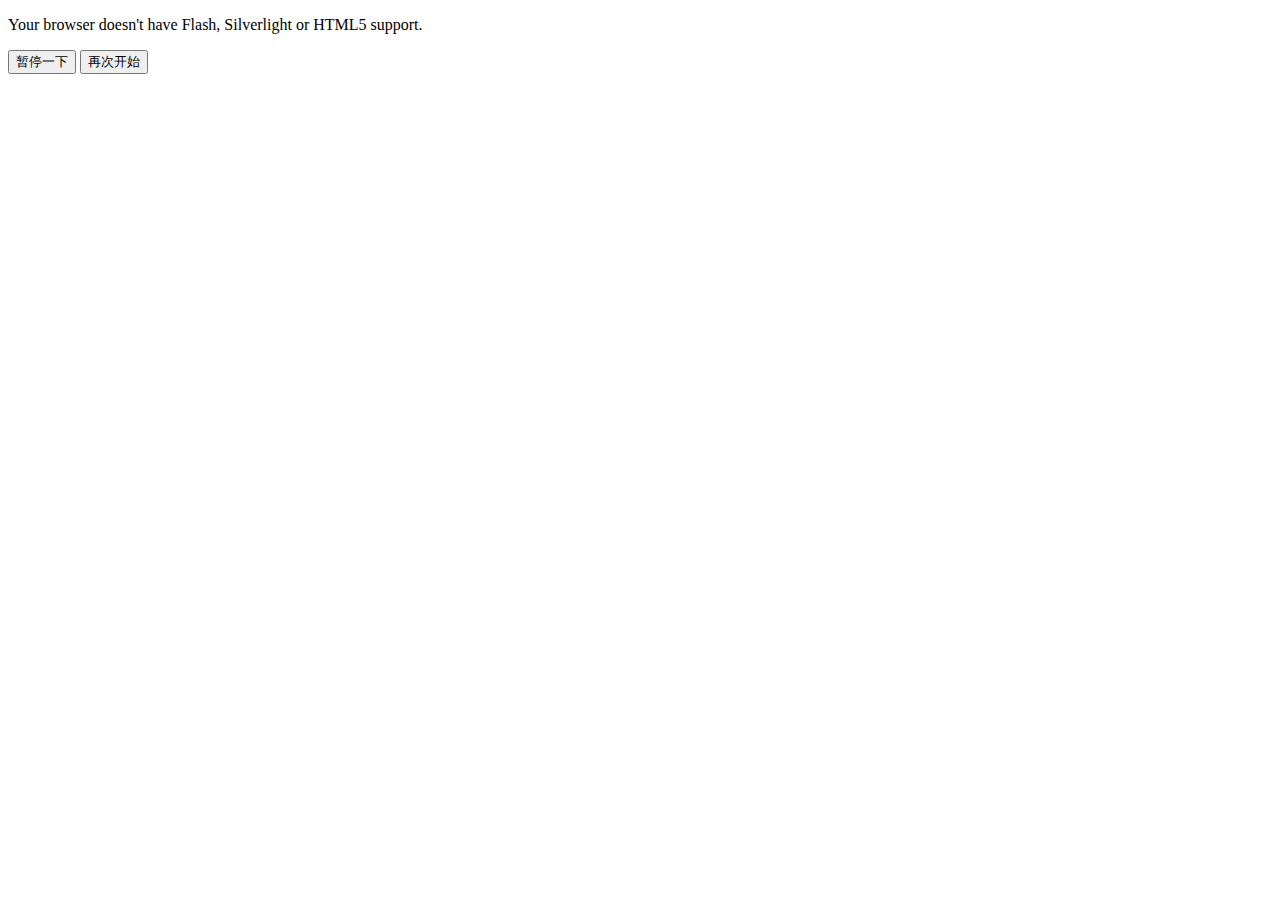
<file: src/main/webapp/001pages/search/company.html>
<!DOCTYPE html>
<html>
<head>
<meta charset="UTF-8">
<title>图片上传测试</title>
<link rel="stylesheet" type="text/css" href="../../front-plugin/plupload-2.2.1/jquery.plupload.queue.css">
</head>
<body>
<div id="uploader">
  <p>Your browser doesn't have Flash, Silverlight or HTML5 support.</p>
</div>
<button id="toStop">暂停一下</button>
<button id="toStart">再次开始</button>


<script src="http://cdn.static.runoob.com/libs/jquery/2.1.1/jquery.min.js"></script>
<script src="../../front-plugin/plupload-2.2.1/plupload.full.min.js"></script>
<script src="../../front-plugin/plupload-2.2.1/jquery.plupload.queue.js"></script>

<script src="../../front-plugin/plupload-2.2.1/zh_CN.js"></script>
<script src="conpany.js"></script>
</body>
</html>
</file>
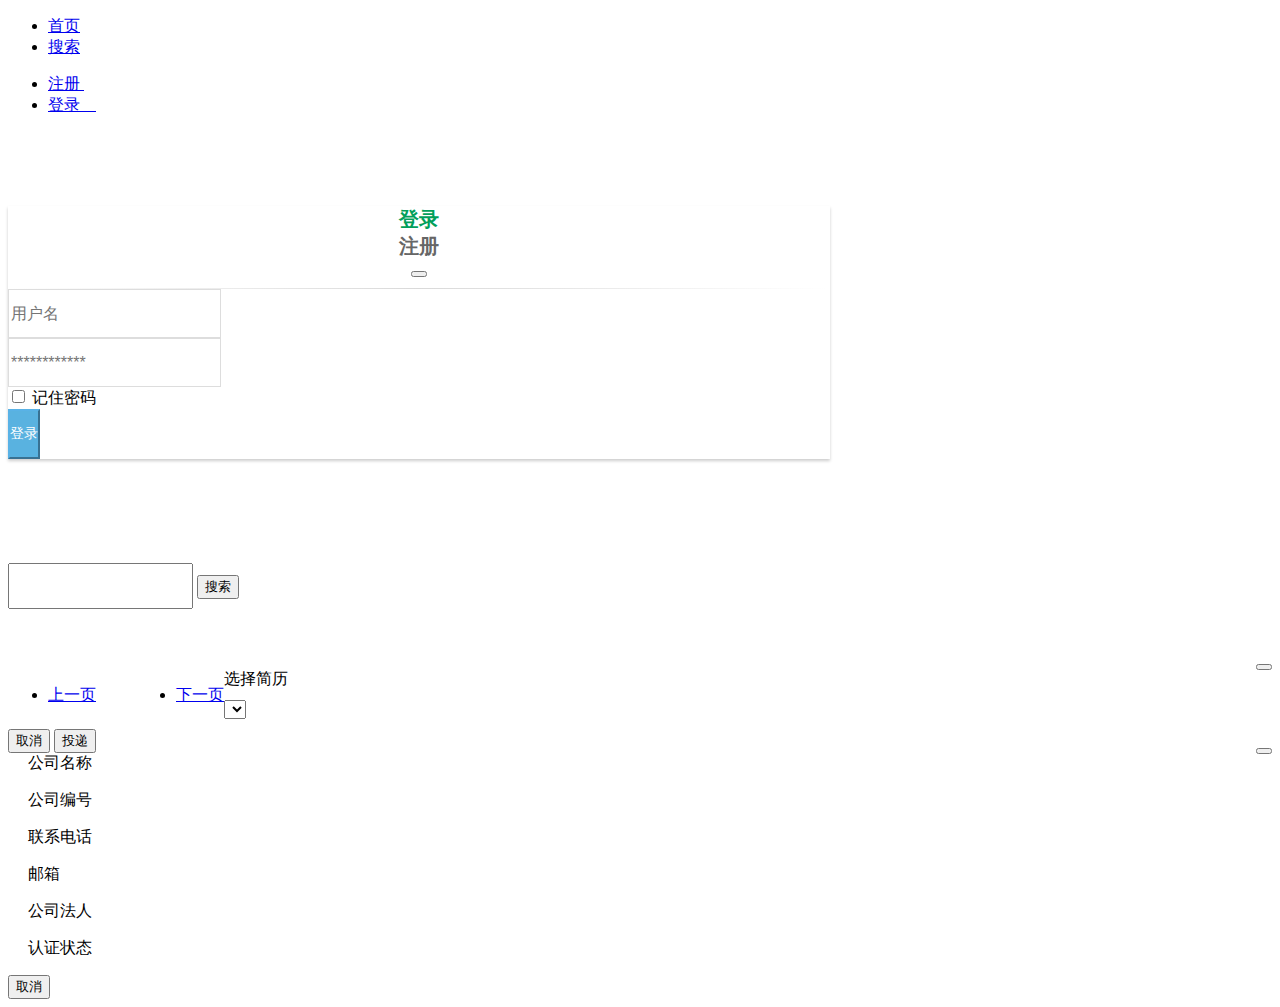
<file: src/main/webapp/001pages/search/search.html>
<!DOCTYPE html>
<html>
<head>
<meta charset="UTF-8">
<title>搜索</title>
<link href="http://cdn.static.runoob.com/libs/bootstrap/3.3.7/css/bootstrap.min.css" rel="stylesheet">
<link rel="stylesheet" type="text/css" href="../../login.css">
<link rel="stylesheet" type="text/css" href="search.css">


</head>
<body>
<!--  头部导航栏 -->
	<div id="header">
		<nav class="navbar navbar-default navbar-fixed-top" role="navigation">

			<ul  class="nav nav-pills navbar-left" role="tablist" >
	 			<li role="presentation"><a href="../../index.html" >首页</a></li>
	 			<li role="presentation"><a href="#">搜索</a></li>
				
			</ul>


			<ul class="nav nav-pills navbar-right" role="tablist" id="menu_right">

  				<li role="presentation"><a  id = "register" href="#">注册&nbsp;<span class="glyphicon glyphicon-user"></span></a></li>

  				<li role="presentation"><a id="login" href="#">登录&nbsp;<span class="glyphicon glyphicon-log-in">&nbsp;&nbsp;&nbsp;</span></a></li>
  				
			</ul>	


		</nav>
		


	</div><!--  头部导航栏结束-->
	
	<!-- 登录注册页面展示 -->
	
<div class="logincnt modal" aria-hidden='true'>

	<div class="login center-block" >
    	<div class="modal-body">
			<div class="col-md-6 col-md-offset-3">
				<div class="panel panel-login">
					<div class="panel-heading">
						<div class="row">
							<div class="col-xs-5">
								<a href="#" class="active" id="login-form-link"  style="font-size: 20px">登录</a>
							</div>
							<div class="col-xs-5">
								<a href="#" id="register-form-link"  style="font-size: 20px">注册</a>
							</div>
							<div class="col-xs-2">
								<button type="button" class="close" data-dismiss="modal"
								 	aria-hidden="true"><span class="glyphicon glyphicon-remove"></span>
         			            </button>
							</div>							

						</div>
						<hr>
					</div>
					<div class="panel-body">
						<div class="row">
							<div class="col-lg-12">
								<form id="login-form"  method="post" role="form" style="display: block;">
									<div class="form-group">
										<input type="text" name="username" id="username" tabindex="1" class="form-control" placeholder="用户名" value="">
									</div>
									<div class="form-group">
										<input type="password" name="password" id="password" tabindex="2" class="form-control" placeholder="************">
									</div>
<!-- 									<div class="form-group">
										<label class="col-sm-6" style="text-align: center;"><input type="radio" name="identity" value="personal" checked="">个人</label>
										<label class="col-sm-6" style="text-align: center;"><input type="radio" name="identity" value="company">企业</label>
										
									</div> -->
									<div class="form-group text-center">
										<input type="checkbox" tabindex="3" class="" name="remember" id="remember">
										<label for="remember">记住密码</label>
									</div>
									<div class="form-group">
										<div class="row">
											<div class="col-sm-6 col-sm-offset-3">
												<input type="submit" name="login-submit" id="login-submit" tabindex="4" class="form-control btn btn-login" value="登录">
											</div>
										</div>
									</div>

								</form>
								<form id="register-form" action="/register" method="post" role="form" style="display: none;">
									<div class="form-group">
										<input type="text" name="username" id="username" tabindex="1" class="form-control" placeholder="用户名" value="">
									</div>
									<div class="form-group">
										<input type="email" name="email" id="email" tabindex="1" class="form-control" placeholder="邮箱地址" value="">
									</div>
									<div class="form-group">
										<input type="password" name="password" id="password" tabindex="2" class="form-control" placeholder="密码">
									</div>
									<div class="form-group">
										<input type="password" name="confirm-password" id="confirm-password" tabindex="2" class="form-control" placeholder="确认密码">
									</div>
									<div class="form-group">
										<label class="col-sm-6" style="text-align: center;"><input type="radio" name="identity" value="personal" checked="">个人</label>
										<label class="col-sm-6" style="text-align: center;"><input type="radio" name="identity" value="company">企业</label>
										
									</div>
									<div class="form-group">
										<div class="row">
											<div class="col-sm-6 col-sm-offset-3">
												<input type="submit" name="register-submit" id="register-submit" tabindex="4" class="form-control btn btn-register" value="注册">
											</div>
										</div>
									</div>
								</form>
							</div>
						</div>
					</div>
				</div>
			</div>
		</div>
	</div>

</div>
	<!-- 登录注册页面结束 -->
<div id="container">

	<div id="search_bar"  class="col-md-9 col-sm-9 col-md-offset-2 col-sm-offset-2" style="margin-top: 100px;" >
		
		
			
		<input type="text" name="search"  class="col-md-6 col-sm-6" style="margin-top: 4px;height: 40px;">
		<button class="btn btn-success btn-lg col-md-2 col-sm-2 col-md-offset-1 col-sm-offset-1" id="searchButton">搜索</button>
		
		
	</div>	
	<div class="col-md-10 col-sm-10 col-md-offset-2 col-sm-offset-2" id="resultList" style="margin-top: 60px">
		
<!-- 		<table id="mainDT" class="table table-striped table-bordered" style="margin-top: 50px">
	<thead> 
		<tr> 
			<th width="8%"></th> 
			<th width="12%">招聘职位</th> 
			<th width="20%">企业名称</th> 
			<th width="70%">招聘信息</th> 
		</tr> 
	</thead> 
    			<tbody></tbody> 
 
   	
</table>  -->




	</div>
	<!--分页 -->
	<div class="item_con_pager col-md-10 col-sm-10" style="text-align: center;">
		<div class="col-md-9 col-sm-9 col-md-offset-2 col-sm-offset-2" >
			
			<ul class="pager" style="float: left;" >
				<li  class="pager" id="pagePre"><a href="#" onclick="loadPage(-1)" >上一页</a></li>
			</ul>
			<ul class="pagination" id="pagerItem" style="float: left;">

				

				
				
			</ul>	
			<ul class="pager" style="float: left;" >
				<li  class="pager" id="pageNext"><a href="#"  onclick="loadPage(-2)">下一页</a></li>
			</ul>		
		</div>

		






	</div>
	<!-- 分页结束-->




</div>
	
<!-- 模板-->
<div class="modal fade bs-example-modal-sm" id="templateModal"
		tabindex="-1" role="dialog" aria-labelledby="templateModalLabel"
		aria-hidden="true">
		<div class="modal-dialog modal-sm">
			<div class="modal-content" id="myModal">
					<div class="modal-header">
						<label class="modal-title" id="templateModalLabel"></label>
						<button type="button" title='关闭' class="btn btn-danger btn-xs" onclick="$.closeDefaultModel($(this).parents())" style="float:right;margin-top: -5px;">
							<span class="glyphicon glyphicon-remove" aria-hidden="true"></span>
						</button>
					</div>
					<div class="modal-body">
						<div class="row" style="padding:0 20px;">
							<label class="control-label">选择简历</label>
						</div>
						<div class="row" style="padding:10px 20px;">
							<select class="form-control" id="applicantList"></select>
							
						</div>

					</div>
					<div class="modal-footer">
						<button type="button" class="btn btn-primary"
							onclick="$.closeDefaultModel($(this).parents())">
							<span class="glyphicon glyphicon-remove" aria-hidden="true"></span>
							取消
						</button>
						<button onclick="$.saveMsg()" class="btn btn-success">
							<span class="glyphicon glyphicon-ok" aria-hidden="true"></span>
							投递
						</button>
					</div>
			</div>
		</div>
	</div>
<!-- 公司信息模板-->
<div class="modal fade bs-example-modal-sm" id="companyModal"
		tabindex="-1" role="dialog" aria-labelledby="companyModalLabel"
		aria-hidden="true">
		<div class="modal-dialog modal-sm">
			<div class="modal-content" id="myCompanyModal">
					<div class="modal-header">
						<label class="modal-title" id="companyModalLabel"></label>
						<button type="button" title='关闭' class="btn btn-danger btn-xs" onclick="$.closeDefaultModel($(this).parents())" style="float:right;margin-top: -5px;">
							<span class="glyphicon glyphicon-remove" aria-hidden="true"></span>
						</button>
					</div>
					<div class="modal-body">
						<div class="row" style="padding:0 20px;">
							
						</div>

						<div class="row" style="padding:0 20px;">
							<div class="col-md-6 col-sm-6">
								<label class='control-label' >公司名称</label>

								<p class='control-label' id="showCompanyName"></p>
							</div>
							<div class="col-md-6 col-sm-6">
								<label class='control-label' >公司编号</label>
								<p class='control-label' id="showCompanyCode"></p>
							</div>

							
						</div>
						<div class="row" style="padding:0 20px;">
							<div class="col-md-6 col-sm-6">
								<label class='control-label' >联系电话</label>
								<p class='control-label' id="showCompanyPhone"></p>
							</div>						
							<div class="col-md-6 col-sm-6">
								<label class='control-label' >邮箱</label>
								<p class='control-label' id="showCompanyEmail"></p>
							</div>	

							
						</div>
						<div class="row" style="padding:0 20px;">
							<div class="col-md-6 col-sm-6">
								<label class='control-label' >公司法人</label>

								<p class='control-label' id="showCompanyAdmin"></p>
							</div>							
							<div class="col-md-6 col-sm-6">
								<label class='control-label' >认证状态</label>
								<p class='control-label' id="showCompanyStatus"></p>
							</div>	

							
						</div>

					</div>
					<div class="modal-footer">
						<button type="button" class="btn btn-primary"
							onclick="$.closeDefaultModel($(this).parents())">
							<span class="glyphicon glyphicon-remove" aria-hidden="true"></span>
							取消
						</button>

					</div>
			</div>
		</div>
	</div>
	

<script src="http://cdn.static.runoob.com/libs/jquery/2.1.1/jquery.min.js"></script>
<script src="../../front-plugin/bootbox-4.4.0/bootbox.min.js"></script>	
<script type="text/javascript" src="../../login.js"></script>
<script type="text/javascript" src="search.js"></script>
<!-- 引入表单验证插件-->

<script src="../../front-plugin/bootstrapValidator-0.5.3/bootstrapValidator.min.js"></script>
<script src="http://cdn.static.runoob.com/libs/bootstrap/3.3.7/js/bootstrap.min.js"></script>

</body>
</html>
</file>
<file: src/main/webapp/001pages/index.css>
#container_1{
	margin-left: 40px;
	
	line-height: 22px;
	font-size: 14px;
	font-family: "Hiragino Sans GB","Microsoft Yahei",SimSun,Arial,"Helvetica Neue",Helvetica;
	color: #333;
	word-wrap: break-word;
	-webkit-font-smoothing: antialiased;

}	
h2{

	display: block;

}

.sidebar{
	background-color: #FAFAFA;
	width:250px;

}
.sidebar span{
	width: 13px;
	height: 14px;
	background: url("../img/arr_7b73530.png") 0 0 no-repeat;
	float: right;
	margin-top: 4px;
}

.sidebar a{
	
	color: #555;
	float: left;
	white-space: nowrap;
	margin: 0 5px 5px 0;
	padding: 0 8px

}

.sidebar a:hover{
	color: #00B389;
	

}
.menu_box{
	
	width: 232px;
	height: 166px;
}
</file>
<file: src/main/webapp/index.css>
#container{
	width: 100%;
	height: 100%;
	margin-top: 80px;
}
.recruitmentMsg{
	display: block;
	border: 2px solid #ededed;



}
.recruitmentMsg a:hover{
	text-decoration:none;
}
.recruitmentMsg p{
	color: #555;
	
}
.recruitmentTitle{
	
	color: #00b38a;
}
</file>
<file: src/main/webapp/login.css>
.login{
	margin-top:90px;
	align:center;
	width:65%;
}
.panel-login {
	border-color: #ccc;
	-webkit-box-shadow: 0px 2px 3px 0px rgba(0,0,0,0.2);
	-moz-box-shadow: 0px 2px 3px 0px rgba(0,0,0,0.2);
	box-shadow: 0px 2px 3px 0px rgba(0,0,0,0.2);
}
.panel-login>.panel-heading {
	color: #00415d;
	background-color: #fff;
	border-color: #fff;
	text-align:center;
}
.panel-login>.panel-heading a{
	text-decoration: none;
	color: #666;
	font-weight: bold;
	font-size: 15px;
	-webkit-transition: all 0.1s linear;
	-moz-transition: all 0.1s linear;
	transition: all 0.1s linear;
}
.panel-login>.panel-heading a.active{
	color: #029f5b;
	font-size: 18px;
}
.panel-login>.panel-heading hr{
	margin-top: 10px;
	margin-bottom: 0px;
	clear: both;
	border: 0;
	height: 1px;
	background-image: -webkit-linear-gradient(left,rgba(0, 0, 0, 0),rgba(0, 0, 0, 0.15),rgba(0, 0, 0, 0));
	background-image: -moz-linear-gradient(left,rgba(0,0,0,0),rgba(0,0,0,0.15),rgba(0,0,0,0));
	background-image: -ms-linear-gradient(left,rgba(0,0,0,0),rgba(0,0,0,0.15),rgba(0,0,0,0));
	background-image: -o-linear-gradient(left,rgba(0,0,0,0),rgba(0,0,0,0.15),rgba(0,0,0,0));
}
.panel-login input[type="text"],.panel-login input[type="email"],.panel-login input[type="password"] {
	height: 45px;
	border: 1px solid #ddd;
	font-size: 16px;
	-webkit-transition: all 0.1s linear;
	-moz-transition: all 0.1s linear;
	transition: all 0.1s linear;
}

.btn-login {
	background-color: #59B2E0;
	outline: none;
	color: #fff;
	font-size: 14px;
	height: auto;
	font-weight: normal;
	padding: 14px 0;
	text-transform: uppercase;
	border-color: #59B2E6;
}
.btn-login:hover,
.btn-login:disabled,
.btn-login:focus {
	color: #fff;
	background-color: #53A3CD;
	border-color: #53A3CD;
}

.btn-register {
	background-color: #1CB94E;
	outline: none;
	color: #fff;
	font-size: 14px;
	height: auto;
	font-weight: normal;
	padding: 14px 0;
	text-transform: uppercase;
	border-color: #1CB94A;
}
.btn-register:hover,
.btn-register:disabled,
.btn-register:focus {
	color: #fff;
	background-color: #1CA347;
	border-color: #1CA347;
}
.changeImg{
	text-align: center;
	margin-top: 100px;
	margin-right: 100px;
	text-decoration: none;
	background-color: #59B2E0;
	outline: none;
	color: white;
	font-size: 14px;
	font-weight: normal;

}

.changeImg:hover{
	color: black;
	background-color: #53A3CD;
	border-color: #53A3CD;
}
</file>
<file: src/main/webapp/001pages/manage/manage.css>
#sidebar{
	margin-top:120px;
}

.user-input{
	padding-top: 30px;
}
#side_tools{
	float: right;
	

}
#applicantSelect{
	width: 100px;
	height: 30px;
}
.side_label {
	margin-top: 60px;
}
.side_label p{

	font-size: 25px;
}
#applicant_content{
	margin-top: 30px;
}
</file>
<file: src/main/webapp/001pages/search/search.css>
th{
	text-align: center;
}
.recruitmentMsg{
	display: block;
	border: 2px solid #ededed;



}
.recruitmentMsg a:hover{
	text-decoration:none;
}
.recruitmentMsg p{
	color: #555;
	font-size: 16px;
}
.recruitmentTitle{
	font-size: 30px;
	color: #00b38a;
}
</file>
